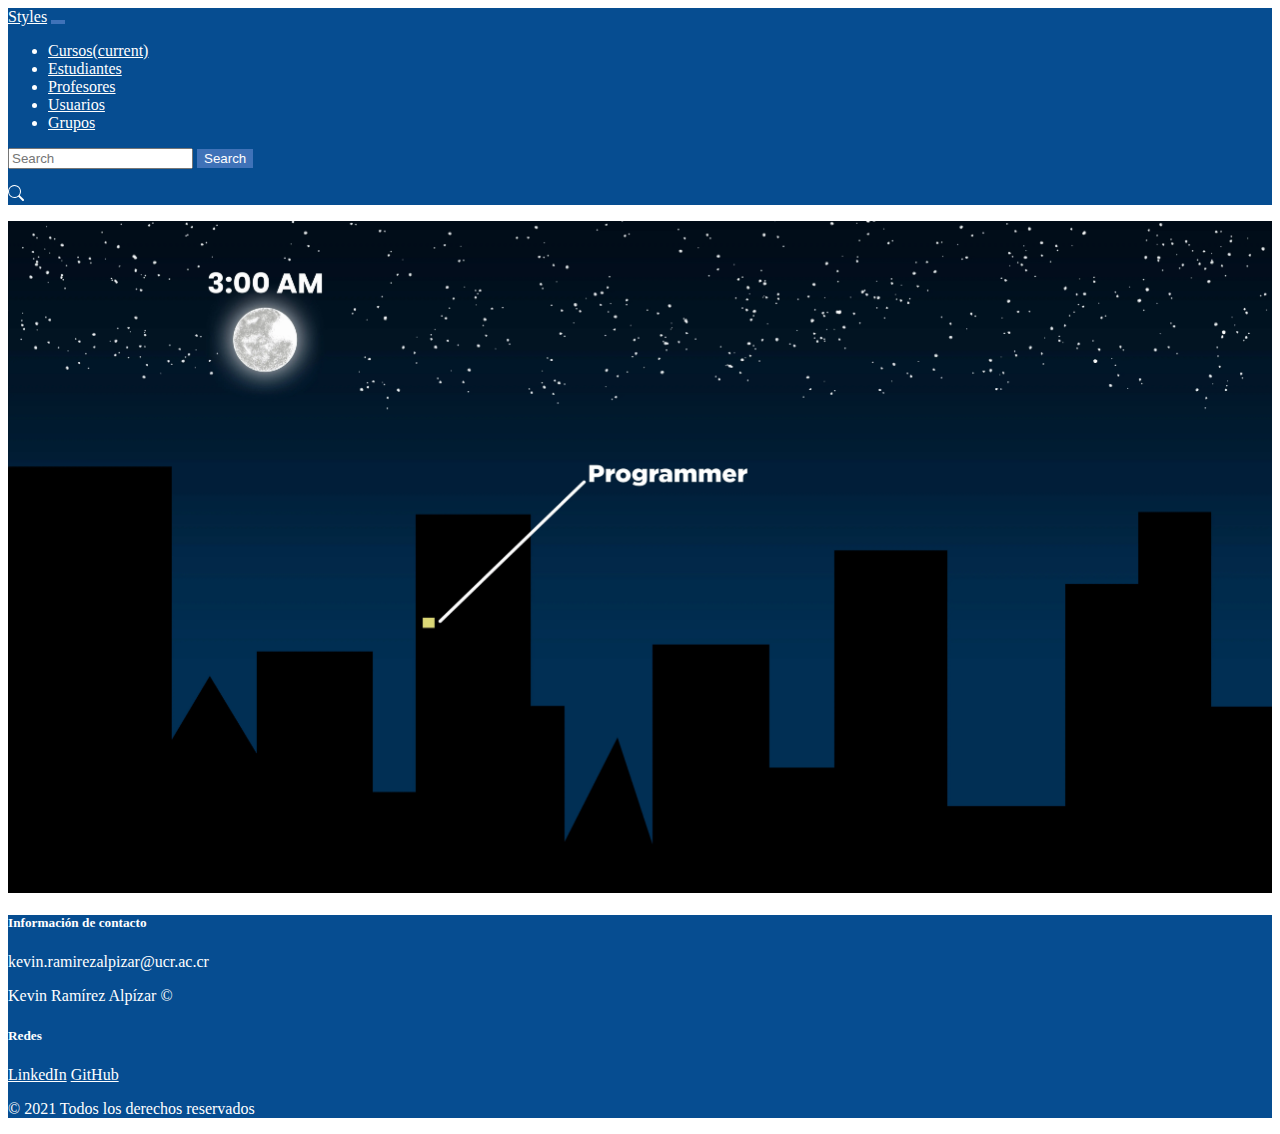
<file: Complements/index.html>
<!doctype html>
<html lang="en">

<head>
  <title>Proyecto Kevin</title>
  <!-- Required meta tags -->
  <meta charset="utf-8">
  <meta name="viewport" content="width=device-width, initial-scale=1, shrink-to-fit=no">

  <!-- Bootstrap CSS v5.2.1 -->
  <link href="https://cdn.jsdelivr.net/npm/bootstrap@5.2.1/dist/css/bootstrap.min.css" rel="stylesheet"
    integrity="sha384-iYQeCzEYFbKjA/T2uDLTpkwGzCiq6soy8tYaI1GyVh/UjpbCx/TYkiZhlZB6+fzT" crossorigin="anonymous">
    <link rel="stylesheet" href="../styles.css">
    <link rel="stylesheet" href="https://cdnjs.cloudflare.com/ajax/libs/animate.css/4.1.1/animate.min.css"/>
</head>

<body>
    <header>
        <div id="header-request"></div>
      </header>
      <main id="main" class="" style="height: calc(100vh - 230px);">
        <img class="img-main" src="../resources/index-banner.webp" alt="">
      </main>
      <footer id="footer" >
        <div id="footer-request"></div>
      </footer>
  <!-- Bootstrap JavaScript Libraries -->
  <script src="https://cdn.jsdelivr.net/npm/@popperjs/core@2.11.6/dist/umd/popper.min.js"
    integrity="sha384-oBqDVmMz9ATKxIep9tiCxS/Z9fNfEXiDAYTujMAeBAsjFuCZSmKbSSUnQlmh/jp3" crossorigin="anonymous">
  </script>
    <script src="/UI/dinamicFooter.js"></script>
    <script src="/UI/dinamicHeader.js"></script>
  <script src="https://cdn.jsdelivr.net/npm/bootstrap@5.2.1/dist/js/bootstrap.min.js"
    integrity="sha384-7VPbUDkoPSGFnVtYi0QogXtr74QeVeeIs99Qfg5YCF+TidwNdjvaKZX19NZ/e6oz" crossorigin="anonymous">
  </script>
</body>

</html>
</file>
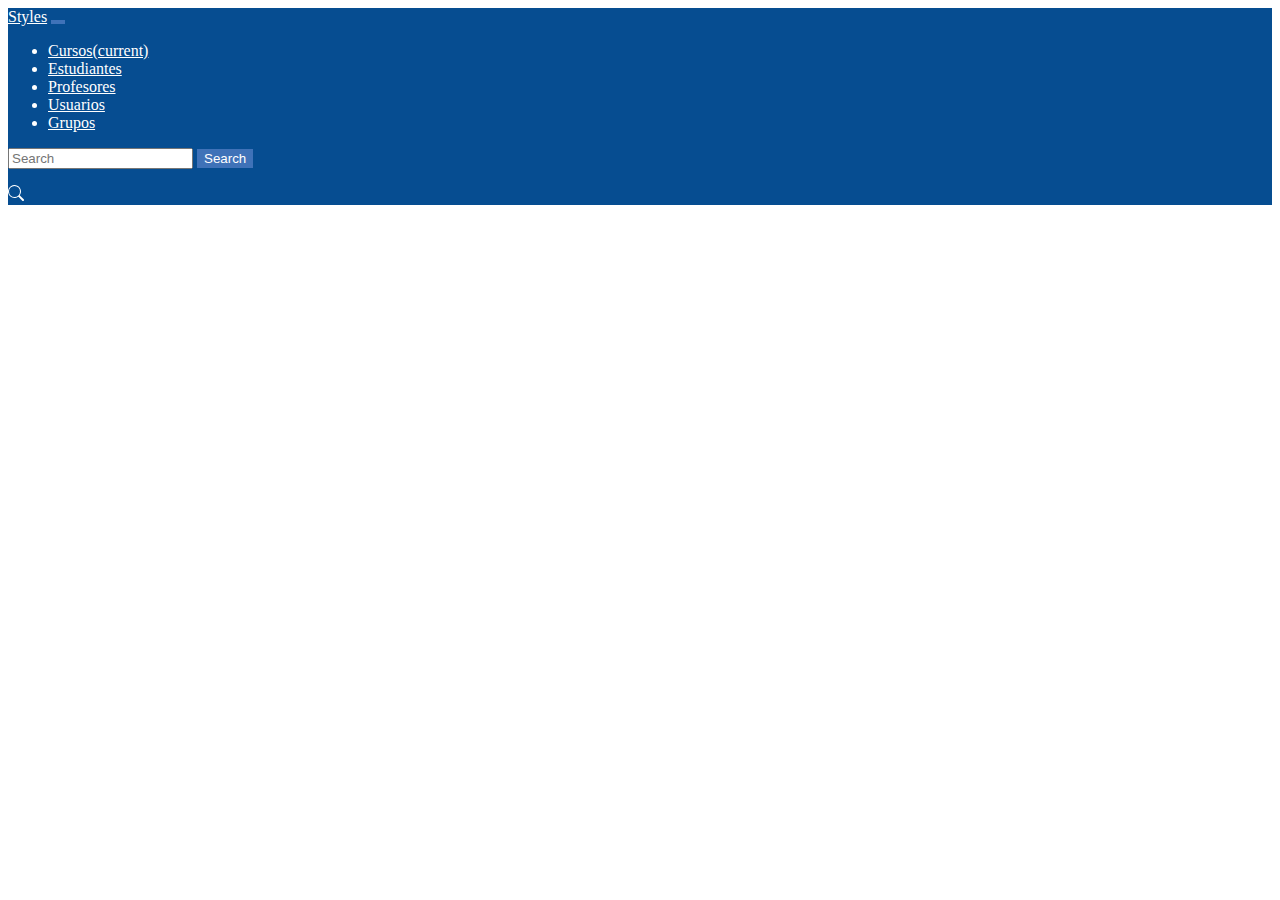
<file: Complements/header.html>
<!doctype html>
<html lang="en">

<head>
  <title></title>
  <!-- Required meta tags -->
  <meta charset="utf-8">
  <meta name="viewport" content="width=device-width, initial-scale=1, shrink-to-fit=no">

  <!-- Bootstrap CSS v5.2.1 -->
  <link href="https://cdn.jsdelivr.net/npm/bootstrap@5.2.1/dist/css/bootstrap.min.css" rel="stylesheet"
    integrity="sha384-iYQeCzEYFbKjA/T2uDLTpkwGzCiq6soy8tYaI1GyVh/UjpbCx/TYkiZhlZB6+fzT" crossorigin="anonymous">
    <link rel="stylesheet" href="/styles.css">
</head>

<body>
    <nav  class="navbar navbar-expand-sm navbar-dark text-white">
        <div class="container-fluid">
          <a class="navbar-brand" href="/Complements/index.html">Styles</a>
          <button class="navbar-toggler d-lg-none btn-aqua" type="button" data-bs-toggle="collapse" data-bs-target="#collapsibleNavId" aria-controls="collapsibleNavId"
              aria-expanded="false" aria-label="Toggle navigation">
              <span class="navbar-toggler-icon"></span>
          </button>
          <div class="collapse navbar-collapse" id="collapsibleNavId">
              <ul class="navbar-nav me-auto mt-2 mt-lg-0">
                  <li class="nav-item">
                      <a class="nav-link active" href="/Cursos/Views/CursosList.html" aria-current="page">Cursos<span class="visually-hidden">(current)</span></a>
                  </li>
                  <li class="nav-item">
                      <a class="nav-link" href="/Estudiantes/Views/EstudiantesList.html">Estudiantes</a>
                  </li>
                  <li class="nav-item">
                      <a class="nav-link" href="/Profesores/Views/ProfesoresList.html">Profesores</a>
                  </li>
                  <li class="nav-item">
                      <a class="nav-link" href="/Usuarios/Views/UsuariosList.html">Usuarios</a>
                  </li>
                  <li class="nav-item">
                      <a class="nav-link" href="/Grupos/Views/GruposList.html">Grupos</a>
                  </li>
              </ul>
              <div class="collapse" id="contentId">
                <form class="d-flex my-2 my-lg-0">
                    <input class="form-control me-sm-2" type="text" placeholder="Search">
                    <button class="btn btn-outline-success my-2 my-sm-0 text-white btn-aqua" type="submit">Search</button>
                </form>
              </div>
              <div class="mx-2">                
                <p class="d-flex my-2 my-lg-0">
                    <a class="btn btn-primary px-4" data-bs-toggle="collapse" href="#contentId" aria-expanded="false" aria-controls="contentId">
                        <svg xmlns="http://www.w3.org/2000/svg" width="16" height="16" fill="currentColor" class="bi bi-search" viewBox="0 0 16 16">
                            <path d="M11.742 10.344a6.5 6.5 0 1 0-1.397 1.398h-.001c.03.04.062.078.098.115l3.85 3.85a1 1 0 0 0 1.415-1.414l-3.85-3.85a1.007 1.007 0 0 0-.115-.1zM12 6.5a5.5 5.5 0 1 1-11 0 5.5 5.5 0 0 1 11 0z"/>
                        </svg>
                    </a>
                  </p>
              </div>
          </div>          
    </div>
  </nav>
  <!-- Bootstrap JavaScript Libraries -->
  <script src="https://cdn.jsdelivr.net/npm/@popperjs/core@2.11.6/dist/umd/popper.min.js"
    integrity="sha384-oBqDVmMz9ATKxIep9tiCxS/Z9fNfEXiDAYTujMAeBAsjFuCZSmKbSSUnQlmh/jp3" crossorigin="anonymous">
  </script>

  <script src="https://cdn.jsdelivr.net/npm/bootstrap@5.2.1/dist/js/bootstrap.min.js"
    integrity="sha384-7VPbUDkoPSGFnVtYi0QogXtr74QeVeeIs99Qfg5YCF+TidwNdjvaKZX19NZ/e6oz" crossorigin="anonymous">
  </script>
</body>

</html>
</file>
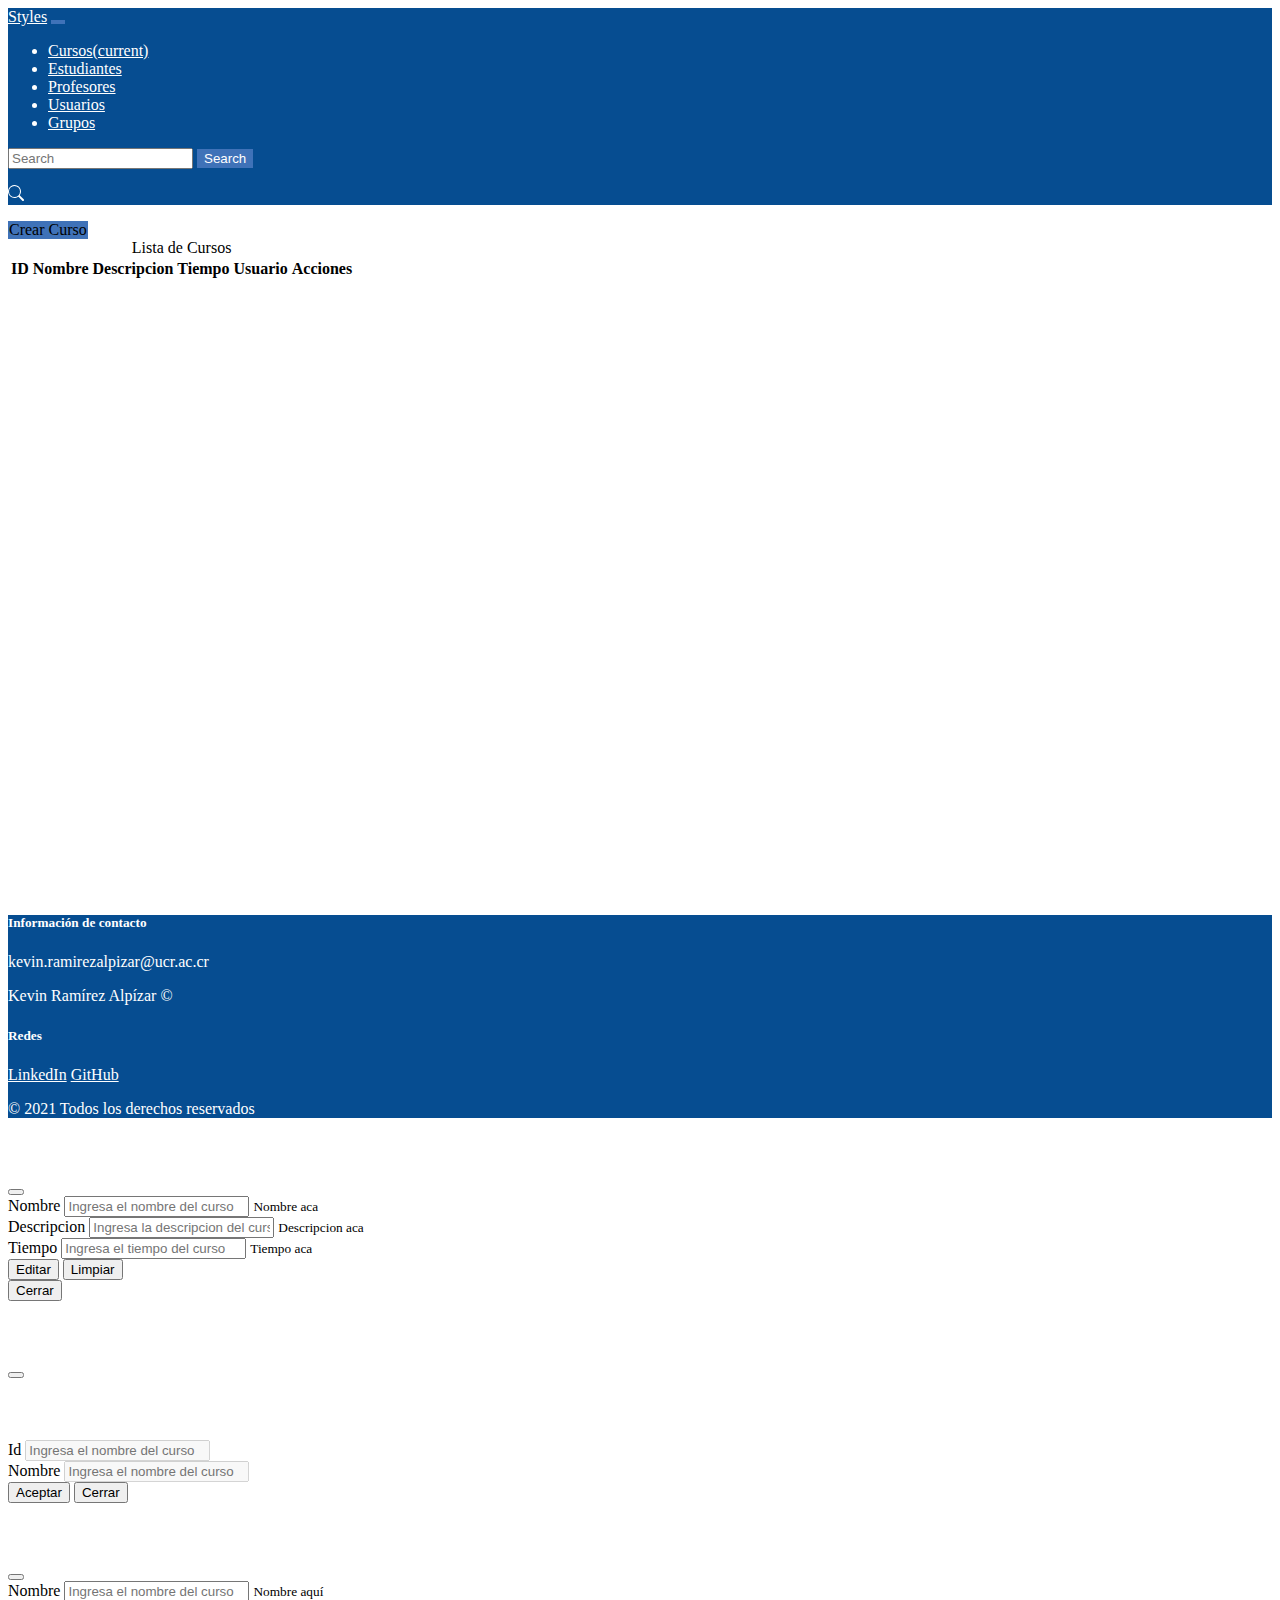
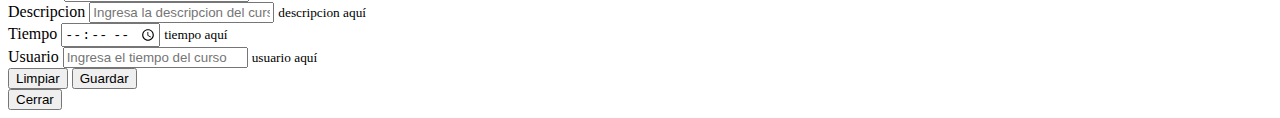
<file: Cursos/Views/CursosList.html>
<!doctype html>
<html lang="en">

<head>
  <title>CursosList</title>
  <!-- Required meta tags -->
  <meta charset="utf-8">
  <meta name="viewport" content="width=device-width, initial-scale=1, shrink-to-fit=no">

  <!-- Bootstrap CSS v5.2.1 -->
  <link href="https://cdn.jsdelivr.net/npm/bootstrap@5.2.1/dist/css/bootstrap.min.css" rel="stylesheet"
    integrity="sha384-iYQeCzEYFbKjA/T2uDLTpkwGzCiq6soy8tYaI1GyVh/UjpbCx/TYkiZhlZB6+fzT" crossorigin="anonymous">
    <link rel="stylesheet" href="../../styles.css">
    <link rel="stylesheet" href="https://cdnjs.cloudflare.com/ajax/libs/animate.css/4.1.1/animate.min.css"/>
</head>
<body>
  <header>
    <div id="header-request"></div>
  </header>
  <main id="main" style="overflow: auto;">
    <div class="container-fluid">
      <a class="btn btn-primary my-3 btn-aqua" onClick="ShowCrearCurso()" role="button">Crear Curso</a>
      <div id="alertSucess" style="position: fixed; bottom: 0;left: 0; right: 0;" class="alert alert-warning alert-dismissible fade mx-4 " role="alert">
        <button type="button" class="btn-close" data-bs-dismiss="alert" aria-label="Close"></button>
        <strong></strong>
      </div>
      <div class="table-responsive">
        <table class="table table-striped table-hover table-borderless align-middle table-primary">
          <thead class="table-light">
            <caption>Lista de Cursos</caption>
            <tr>
                <th>ID</th>
                <th>Nombre</th>
                <th>Descripcion</th>
                <th>Tiempo</th>
                <th>Usuario</th>
                <th>Acciones</th>
            </tr>
        </thead>
        <tbody id="resultados" class="table-group-divider"></tbody>
        <tfoot></tfoot>
      </table>
      </div>
    </div>
  </main>
  <footer id="footer">
    <div id="footer-request"></div>
  </footer>


  <div class="modal fade" id="modalId" tabindex="-1" data-bs-backdrop="static" data-bs-keyboard="false" role="dialog"
  aria-labelledby="modalTitleId" aria-hidden="true">
  <div class="modal-dialog modal-dialog-scrollable modal-dialog-centered modal-lg" role="document">
    <div class="modal-content">
      <div class="modal-header">
        <h5 class="modal-title text-dark" id="modalTitleId">Modificar curso</h5>
        <button type="button" class="btn-close" data-bs-dismiss="modal" aria-label="Close"></button>
      </div>
      <div class="modal-body" id="modal-body-barm">
        <form id="formulario">
          <input type="hidden" id="cursoId" name="cursoId">
          <input type="hidden" id="usuario" name="usuario">
          <div class="mb-3">
            <label for="" class="form-label">Nombre</label>
            <input type="text" class="form-control" name="nombre" id="nombre" aria-describedby="helpId"
              placeholder="Ingresa el nombre del curso">
            <small id="helpId1" class="form-text text-muted">Nombre aca</small>
          </div>
          <div class="mb-3">
            <label for="" class="form-label">Descripcion</label>
            <input type="text" class="form-control" name="descripcion" id="descripcion" aria-describedby="helpId"
              placeholder="Ingresa la descripcion del curso">
            <small id="helpId2" class="form-text text-muted">Descripcion aca</small>
          </div>
          <div class="mb-3">
            <label for="" class="form-label">Tiempo</label>
            <input type="text" class="form-control" name="tiempo" id="tiempo" aria-describedby="helpId"
              placeholder="Ingresa el tiempo del curso">
            <small id="helpId3" class="form-text text-muted">Tiempo aca</small>
          </div>
          <div class="mb-3" id="position-alert-divm">
            <button type="submit" class="btn btn-primary">Editar</button>
            <button type="reset" onclick="removeAlert();" class="btn btn-danger">Limpiar</button>
          </div>
        </form>
      </div>
      <div class="modal-footer">
        <button type="button" class="btn btn-secondary" data-bs-dismiss="modal">Cerrar</button>
      </div>
    </div>
  </div>
</div>

<div class="modal fade" id="modalEliminar" tabindex="-1" data-bs-backdrop="static" data-bs-keyboard="false"
role="dialog" aria-labelledby="Eliminar" aria-hidden="true">
<div class="modal-dialog modal-dialog-scrollable modal-dialog-centered modal-lg" role="document">
  <div class="modal-content">
    <div class="modal-header">
      <h5 class="modal-title text-dark" id="Eliminar">Eliminar</h5>
      <button type="button" class="btn-close" data-bs-dismiss="modal" aria-label="Close"></button>
    </div>
    <div class="modal-body">

      <h5>Seguro que desea eliminar el curso:</h5>
      <form id="formulario">
        <div class="mb-3">
          <label for="" class="form-label">Id</label>
          <input type="text" class="form-control" name="cursoIdEliminar" id="cursoIdEliminar"
            aria-describedby="helpId" placeholder="Ingresa el nombre del curso" disabled>
        </div>

        <div class="mb-3">
          <label for="" class="form-label">Nombre</label>
          <input type="text" class="form-control" name="nombreEliminar" id="nombreEliminar"
            aria-describedby="helpId" placeholder="Ingresa el nombre del curso" disabled>
        </div>

      </form>
    </div>
    <div class="modal-footer">
      <button type="button" class="btn btn-danger" onclick="borrarCurso()">Aceptar</button>
      <button type="button" class="btn btn-secondary" data-bs-dismiss="modal">Cerrar</button>
    </div>
  </div>
</div>
</div>

<div class="modal fade" id="modalCreate" tabindex="-1" data-bs-backdrop="static" data-bs-keyboard="false" role="dialog"
  aria-labelledby="modalTitleId" aria-hidden="true">
  <div class="modal-dialog modal-dialog-scrollable modal-dialog-centered modal-lg" role="document">
    <div class="modal-content">
      <div class="modal-header">
        <h5 class="modal-title text-dark" id="modalTitleId">Crear curso</h5>
        <button type="button" class="btn-close" data-bs-dismiss="modal" aria-label="Close"></button>
      </div>
      <div class="modal-body" id="modal-body-bar">
        <form id="formulario1">
          <div class="mb-3">
            <label for="" class="form-label">Nombre</label>
            <input type="text"
              class="form-control" name="nombre" id="nombrecreate"  placeholder="Ingresa el nombre del curso">
            <small id="helpId" class="form-text text-muted">Nombre aquí</small>
          </div>
          <div class="mb-3">
              <label for="" class="form-label">Descripcion</label>
              <input type="text"
                class="form-control" name="descripcion" id="descripcioncreate"  placeholder="Ingresa la descripcion del curso">
              <small id="helpId" class="form-text text-muted">descripcion aquí</small>
            </div>
            <div class="mb-3">
              <label for="" class="form-label">Tiempo</label>
              <input type="time"
                class="form-control" name="tiempo" id="tiempocreate"  placeholder="Ingresa el tiempo del curso">
              <small id="helpId" class="form-text text-muted">tiempo aquí</small>
            </div>
            <div class="mb-3">
              <label for="" class="form-label">Usuario</label>
              <input type="text"
                class="form-control" name="usuario" id="usuariocreate"  placeholder="Ingresa el tiempo del curso">
              <small id="helpId" class="form-text text-muted">usuario aquí</small>
            </div>
            <div class="mb-3" id="position-alert-div">
              <button type="reset" onclick="removeAlert();" class="btn btn-danger">Limpiar</button>
              <button type="submit" class="btn btn-primary">Guardar</button>
            </div>
      </form>
      </div>
      <div class="modal-footer">
        <button type="button" class="btn btn-secondary" data-bs-dismiss="modal">Cerrar</button>
      </div>
    </div>
  </div>
</div>
  
<script src="../../UI/alerts.js"></script>
<script src="/UI/dinamicFooter.js"></script>
    <script src="/UI/dinamicHeader.js"></script>
  <!-- Bootstrap JavaScript Libraries -->
  <script src="https://cdn.jsdelivr.net/npm/@popperjs/core@2.11.6/dist/umd/popper.min.js"
    integrity="sha384-oBqDVmMz9ATKxIep9tiCxS/Z9fNfEXiDAYTujMAeBAsjFuCZSmKbSSUnQlmh/jp3" crossorigin="anonymous">
  </script>
  <script src="https://cdn.jsdelivr.net/npm/bootstrap@5.2.1/dist/js/bootstrap.min.js"
    integrity="sha384-7VPbUDkoPSGFnVtYi0QogXtr74QeVeeIs99Qfg5YCF+TidwNdjvaKZX19NZ/e6oz" crossorigin="anonymous">
  </script>
  <script src="../Controllers/listarCursos.js"></script>
  <script src="../Controllers/modificarCursos.js"></script>
  <script src="../Controllers/borrarCursos.js"></script>
  
  <script src="../Controllers/crearCursos.js"></script>
</body>
</html>
</file>
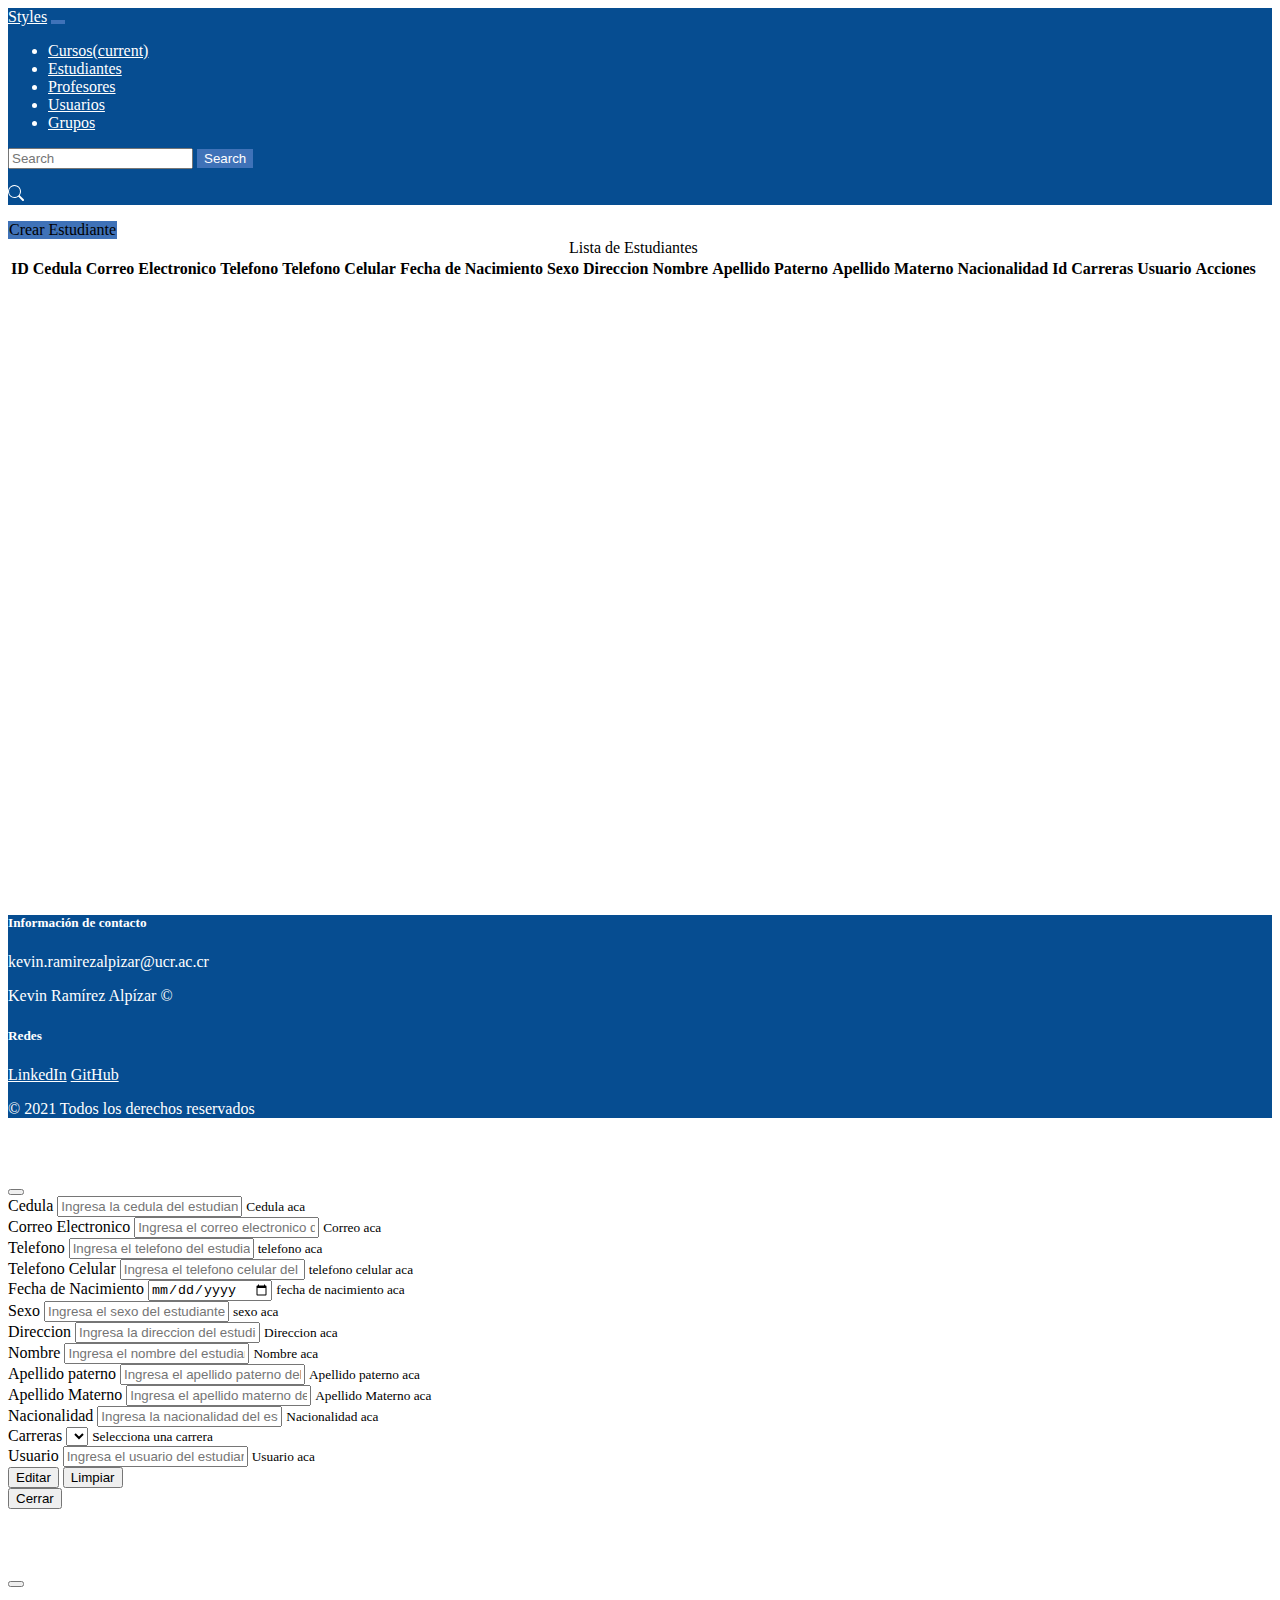
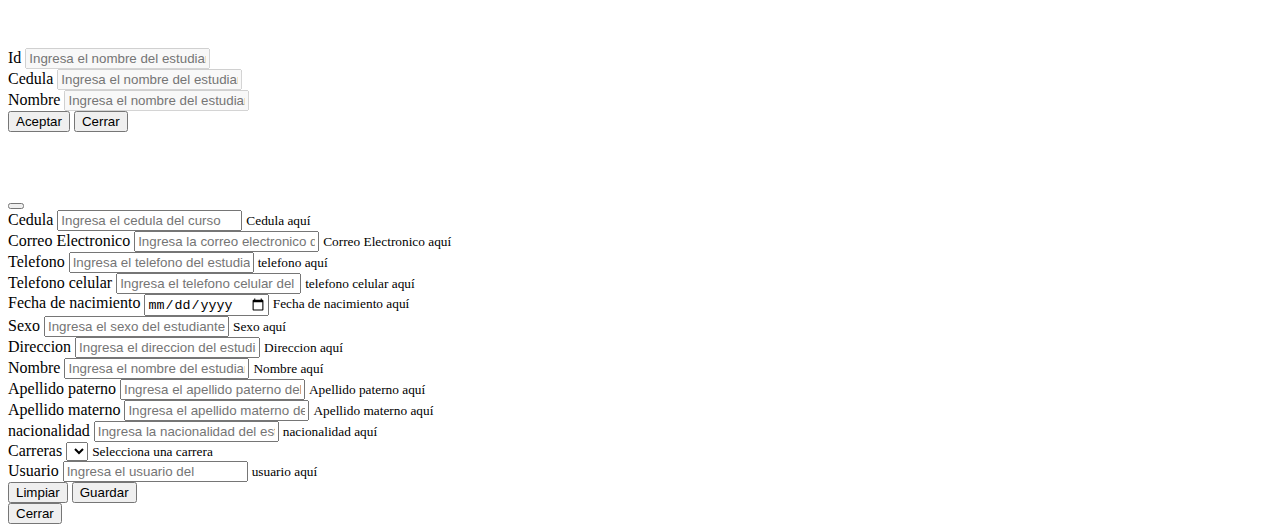
<file: Estudiantes/Views/EstudiantesList.html>
<!doctype html>
<html lang="en">

<head>
  <title>EstudiantesList</title>
  <!-- Required meta tags -->
  <meta charset="utf-8">
  <meta name="viewport" content="width=device-width, initial-scale=1, shrink-to-fit=no">

  <!-- Bootstrap CSS v5.2.1 -->
  <link href="https://cdn.jsdelivr.net/npm/bootstrap@5.2.1/dist/css/bootstrap.min.css" rel="stylesheet"
    integrity="sha384-iYQeCzEYFbKjA/T2uDLTpkwGzCiq6soy8tYaI1GyVh/UjpbCx/TYkiZhlZB6+fzT" crossorigin="anonymous">
    <link rel="stylesheet" href="/styles.css">
    <link rel="stylesheet" href="https://cdnjs.cloudflare.com/ajax/libs/animate.css/4.1.1/animate.min.css"/>
</head>
<body>
  <header>
    <div id="header-request"></div>
  </header>
  <main id="main" style="overflow: auto;">
    <div class="container-fluid">
      <a class="btn btn-primary my-3 btn-aqua" onClick="ShowCrearEstudiante()" role="button">Crear Estudiante</a>
      <div id="alertSucess" style="position: fixed; bottom: 0;left: 0; right: 0;" class="alert alert-warning alert-dismissible fade mx-4 " role="alert">
        <button type="button" class="btn-close" data-bs-dismiss="alert" aria-label="Close"></button>
        <strong></strong>
      </div>
      <div class="table-responsive">
        <table class="table table-striped table-hover table-borderless align-middle table-primary">
          <thead class="table-light">
            <caption>Lista de Estudiantes</caption>
            <tr>
                <th>ID</th>
                <th>Cedula</th>
                <th>Correo Electronico</th>
                <th>Telefono</th>
                <th>Telefono Celular</th>
                <th>Fecha de Nacimiento</th>
                <th>Sexo</th>
                <th>Direccion</th>
                <th>Nombre</th>
                <th>Apellido Paterno</th>
                <th>Apellido Materno</th>
                <th>Nacionalidad</th>
                <th>Id Carreras</th>
                <th>Usuario</th>
                <th>Acciones</th>
            </tr>
        </thead>
        <tbody id="resultados" class="table-group-divider"></tbody>
        <tfoot></tfoot>
      </table>
      </div>
    </div>
  </main>
  <footer id="footer">
    <div id="footer-request"></div>
  </footer>


  <div class="modal fade" id="modalId" tabindex="-1" data-bs-backdrop="static" data-bs-keyboard="false" role="dialog"
  aria-labelledby="modalTitleId" aria-hidden="true">
  <div class="modal-dialog modal-dialog-scrollable modal-dialog-centered modal-lg" role="document">
    <div class="modal-content">
      <div class="modal-header">
        <h5 class="modal-title text-dark" id="modalTitleId">Modificar Estudiante</h5>
        <button type="button" class="btn-close" data-bs-dismiss="modal" aria-label="Close"></button>
      </div>
      <div class="modal-body" id="modal-body-barm">
        <form id="formulario">
          <input type="hidden" id="estudianteId" name="estudianteId">
          <!-- <input type="hidden" id="usuario" name="usuario"> -->

          <div class="mb-3">
            <label for="" class="form-label">Cedula</label>
            <input type="text" class="form-control" name="cedula" id="cedula" aria-describedby="helpId"
              placeholder="Ingresa la cedula del estudiante">
            <small id="helpId2" class="form-text text-muted">Cedula aca</small>
          </div>
          <div class="mb-3">
            <label for="" class="form-label">Correo Electronico</label>
            <input type="email" class="form-control" name="correoelectronico" id="correoelectronico" aria-describedby="helpId"
              placeholder="Ingresa el correo electronico del estudiante">
            <small id="helpId3" class="form-text text-muted">Correo aca</small>
          </div>
          <div class="mb-3">
            <label for="" class="form-label">Telefono</label>
            <input type="text" class="form-control" name="telefono" id="telefono" aria-describedby="helpId"
              placeholder="Ingresa el telefono del estudiante">
            <small id="helpId3" class="form-text text-muted">telefono aca</small>
          </div>
          <div class="mb-3">
            <label for="" class="form-label">Telefono Celular</label>
            <input type="text" class="form-control" name="telefonocelular" id="telefonocelular" aria-describedby="helpId"
              placeholder="Ingresa el telefono celular del estudiante">
            <small id="helpId3" class="form-text text-muted">telefono celular aca</small>
          </div>

          <div class="mb-3">
            <label for="" class="form-label">Fecha de Nacimiento</label>
            <input type="date" class="form-control" name="fechanacimiento" id="fechanacimiento" aria-describedby="helpId"
              placeholder="Ingresa la fecha de nacimiento del estudiante: Year-Month-Day">
            <small id="helpId3" class="form-text text-muted">fecha de nacimiento aca</small>
          </div>
          <div class="mb-3">
            <label for="" class="form-label">Sexo</label>
            <input type="text" class="form-control" name="sexo" id="sexo" aria-describedby="helpId"
              placeholder="Ingresa el sexo del estudiante">
            <small id="helpId3" class="form-text text-muted">sexo aca</small>
          </div>
          <div class="mb-3">
            <label for="" class="form-label">Direccion</label>
            <input type="text" class="form-control" name="direccion" id="direccion" aria-describedby="helpId"
              placeholder="Ingresa la direccion del estudiante">
            <small id="helpId3" class="form-text text-muted">Direccion aca</small>
          </div>
          <div class="mb-3">
            <label for="" class="form-label">Nombre</label>
            <input type="text" class="form-control" name="nombre" id="nombre" aria-describedby="helpId"
              placeholder="Ingresa el nombre del estudiante">
            <small id="helpId1" class="form-text text-muted">Nombre aca</small>
          </div>

          <div class="mb-3">
            <label for="" class="form-label">Apellido paterno</label>
            <input type="text" class="form-control" name="apellidopaterno" id="apellidopaterno" aria-describedby="helpId"
              placeholder="Ingresa el apellido paterno del estudiante">
            <small id="helpId3" class="form-text text-muted">Apellido paterno aca</small>
          </div>
          <div class="mb-3">
            <label for="" class="form-label">Apellido Materno</label>
            <input type="text" class="form-control" name="apellidomaterno" id="apellidomaterno" aria-describedby="helpId"
              placeholder="Ingresa el apellido materno del estudiante">
            <small id="helpId3" class="form-text text-muted">Apellido Materno aca</small>
          </div>
          <div class="mb-3">
            <label for="" class="form-label">Nacionalidad</label>
            <input type="text" class="form-control" name="nacionalidad" id="nacionalidad" aria-describedby="helpId"
              placeholder="Ingresa la nacionalidad del estudiante">
            <small id="helpId3" class="form-text text-muted">Nacionalidad aca</small>
          </div>
          <div class="mb-3">
            <label for="idCarreras" class="form-label">Carreras</label>
            <select class="form-control carreras-options-edit" name="idCarreras" id="idCarreras">
            </select>
            <small id="helpId" class="form-text text-muted">Selecciona una carrera</small>
          </div>
          <div class="mb-3">
            <label for="" class="form-label">Usuario</label>
            <input type="text" class="form-control" name="usuario" id="usuario" aria-describedby="helpId"
              placeholder="Ingresa el usuario del estudiante">
            <small id="helpId3" class="form-text text-muted">Usuario aca</small>
          </div>

          <div class="mb-3" id="position-alert-divm">
            <button type="submit" class="btn btn-primary">Editar</button>
            <button type="reset" onclick="removeAlert();" class="btn btn-danger">Limpiar</button>
          </div>
        </form>
      </div>
      <div class="modal-footer">
        <button type="button" class="btn btn-secondary" data-bs-dismiss="modal">Cerrar</button>
      </div>
    </div>
  </div>
</div>

<div class="modal fade" id="modalEliminar" tabindex="-1" data-bs-backdrop="static" data-bs-keyboard="false"
role="dialog" aria-labelledby="Eliminar" aria-hidden="true">
<div class="modal-dialog modal-dialog-scrollable modal-dialog-centered modal-lg" role="document">
  <div class="modal-content">
    <div class="modal-header">
      <h5 class="modal-title text-dark" id="Eliminar">Eliminar</h5>
      <button type="button" class="btn-close" data-bs-dismiss="modal" aria-label="Close"></button>
    </div>
    <div class="modal-body">

      <h5>Seguro que desea eliminar el estudiante:</h5>
      <form id="formulario">
        <div class="mb-3">
          <label for="" class="form-label">Id</label>
          <input type="text" class="form-control" name="estudianteIdEliminar" id="estudianteIdEliminar"
            aria-describedby="helpId" placeholder="Ingresa el nombre del estudiante" disabled>
        </div>

        <div class="mb-3">
            <label for="" class="form-label">Cedula</label>
            <input type="text" class="form-control" name="cedulaEliminar" id="cedulaEliminar"
              aria-describedby="helpId" placeholder="Ingresa el nombre del estudiante" disabled>
          </div>

        <div class="mb-3">
          <label for="" class="form-label">Nombre</label>
          <input type="text" class="form-control" name="nombreEliminar" id="nombreEliminar"
            aria-describedby="helpId" placeholder="Ingresa el nombre del estudiante" disabled>
        </div>

      </form>
    </div>
    <div class="modal-footer">
      <button type="button" class="btn btn-danger" onclick="borrarEstudiante()">Aceptar</button>
      <button type="button" class="btn btn-secondary" data-bs-dismiss="modal">Cerrar</button>
    </div>
  </div>
</div>
</div>

<div class="modal fade" id="modalCreate" tabindex="-1" data-bs-backdrop="static" data-bs-keyboard="false" role="dialog"
  aria-labelledby="modalTitleId" aria-hidden="true">
  <div class="modal-dialog modal-dialog-scrollable modal-dialog-centered modal-lg" role="document">
    <div class="modal-content">
      <div class="modal-header">
        <h5 class="modal-title text-dark" id="modalTitleId">Crear estudiante</h5>
        <button type="button" class="btn-close" data-bs-dismiss="modal" aria-label="Close"></button>
      </div>
      <div class="modal-body" id="modal-body-bar">
        <form id="formulario1">
          <div class="mb-3">
            <label for="" class="form-label">Cedula</label>
            <input type="text"
              class="form-control" name="cedula" id="cedulacreate"  placeholder="Ingresa el cedula del curso">
            <small id="helpId" class="form-text text-muted">Cedula aquí</small>
          </div>
          <div class="mb-3">
            <label for="" class="form-label">Correo Electronico</label>
            <input type="email"
              class="form-control" name="correoelectronico" id="correoelectronicocreate"  placeholder="Ingresa la correo electronico del estudiante">
            <small id="helpId" class="form-text text-muted">Correo Electronico aquí</small>
          </div>
          <div class="mb-3">
            <label for="" class="form-label">Telefono</label>
            <input type="text"
              class="form-control" name="telefono" id="telefonocreate"  placeholder="Ingresa el telefono del estudiante">
            <small id="helpId" class="form-text text-muted">telefono aquí</small>
          </div>
          <div class="mb-3">
            <label for="" class="form-label">Telefono celular</label>
            <input type="text"
              class="form-control" name="telefonocelular" id="telefonocelularcreate"  placeholder="Ingresa el telefono celular del estudiante">
            <small id="helpId" class="form-text text-muted">telefono celular  aquí</small>
          </div>

          <div class="mb-3">
            <label for="" class="form-label">Fecha de nacimiento</label>
            <input type="date"
              class="form-control" name="fechanacimiento" id="fechanacimientocreate"  placeholder="Ingresa el fecha de nacimiento del estudiante">
            <small id="helpId" class="form-text text-muted">Fecha de nacimiento  aquí</small>
          </div>
          <div class="mb-3">
            <label for="" class="form-label">Sexo</label>
            <input type="text"
              class="form-control" name="sexo" id="sexocreate"  placeholder="Ingresa el sexo del estudiante">
            <small id="helpId" class="form-text text-muted">Sexo  aquí</small>
          </div>
          <div class="mb-3">
            <label for="" class="form-label">Direccion</label>
            <input type="text"
              class="form-control" name="direccion" id="direccioncreate"  placeholder="Ingresa el direccion del estudiante">
            <small id="helpId" class="form-text text-muted">Direccion  aquí</small>
          </div>
          <div class="mb-3">
            <label for="" class="form-label">Nombre</label>
            <input type="text"
              class="form-control" name="nombre" id="nombrecreate"  placeholder="Ingresa el nombre del estudiante">
            <small id="helpId" class="form-text text-muted">Nombre aquí</small>
          </div>
          <div class="mb-3">
            <label for="" class="form-label">Apellido paterno</label>
            <input type="text"
              class="form-control" name="apellidopaterno" id="apellidopaternocreate"  placeholder="Ingresa el apellido paterno del estudiante">
            <small id="helpId" class="form-text text-muted">Apellido paterno aquí</small>
          </div>
          <div class="mb-3">
            <label for="" class="form-label">Apellido materno</label>
            <input type="text"
              class="form-control" name="apellidomaterno" id="apellidomaternocreate"  placeholder="Ingresa el apellido materno del estudiante">
            <small id="helpId" class="form-text text-muted">Apellido materno aquí</small>
          </div>
          <div class="mb-3">
            <label for="" class="form-label">nacionalidad</label>
            <input type="text"
              class="form-control" name="nacionalidad" id="nacionalidadcreate"  placeholder="Ingresa la nacionalidad del estudiante">
            <small id="helpId" class="form-text text-muted">nacionalidad aquí</small>
          </div>
          <div class="mb-3">
            <label for="idCarreras" class="form-label">Carreras</label>
            <select class="form-control carreras-options-create" name="idCarreras" id="idCarrerascreate">
            </select>
            <small id="helpId" class="form-text text-muted">Selecciona una carrera</small>
          </div>

            <div class="mb-3">
              <label for="" class="form-label">Usuario</label>
              <input type="text"
                class="form-control" name="usuario" id="usuariocreate"  placeholder="Ingresa el usuario del ">
              <small id="helpId" class="form-text text-muted">usuario aquí</small>
            </div>
            <div class="mb-3" id="position-alert-div">
              <button type="reset" onclick="removeAlert();" class="btn btn-danger">Limpiar</button>
              <button type="submit" class="btn btn-primary">Guardar</button>
            </div>
      </form>
      </div>
      <div class="modal-footer">
        <button type="button" class="btn btn-secondary" data-bs-dismiss="modal">Cerrar</button>
      </div>
    </div>
  </div>
</div>

<script src="/UI/alerts.js"></script>
<script src="/UI/dinamicFooter.js"></script>
    <script src="/UI/dinamicHeader.js"></script>
  <!-- Bootstrap JavaScript Libraries -->
  <script src="https://cdn.jsdelivr.net/npm/@popperjs/core@2.11.6/dist/umd/popper.min.js"
    integrity="sha384-oBqDVmMz9ATKxIep9tiCxS/Z9fNfEXiDAYTujMAeBAsjFuCZSmKbSSUnQlmh/jp3" crossorigin="anonymous">
  </script>
  <script src="https://cdn.jsdelivr.net/npm/bootstrap@5.2.1/dist/js/bootstrap.min.js"
    integrity="sha384-7VPbUDkoPSGFnVtYi0QogXtr74QeVeeIs99Qfg5YCF+TidwNdjvaKZX19NZ/e6oz" crossorigin="anonymous">
  </script>
  <script src="../Controllers/listarEstudiantes.js"></script>
  <script src="../Controllers/modificarEstudiante.js"></script>
  <script src="../Controllers/borrarEstudiante.js"></script>

  <script src="../Controllers/crearEstudiante.js"></script>
</body>
</html>
</file>
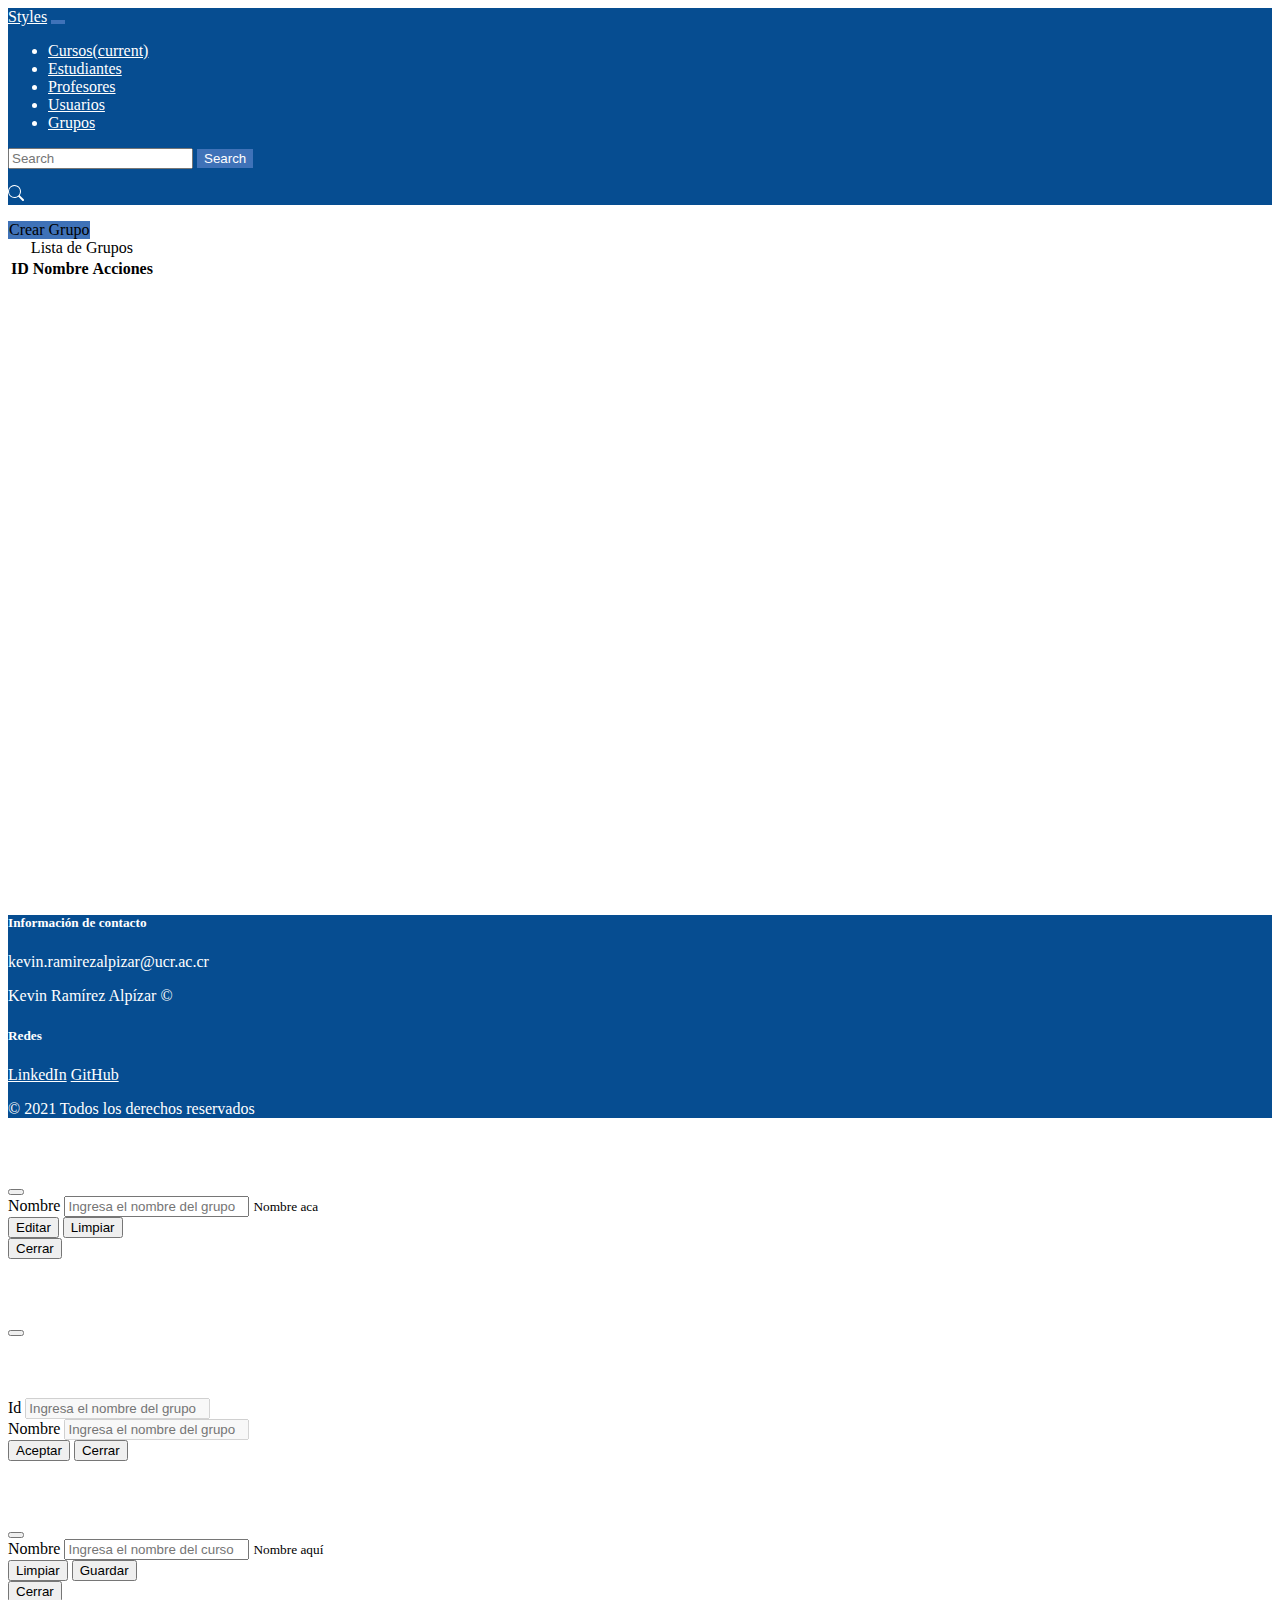
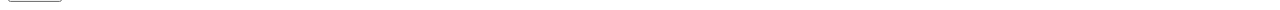
<file: Grupos/Views/GruposList.html>
<!doctype html>
<html lang="en">

<head>
  <title>GruposList</title>
  <!-- Required meta tags -->
  <meta charset="utf-8">
  <meta name="viewport" content="width=device-width, initial-scale=1, shrink-to-fit=no">

  <!-- Bootstrap CSS v5.2.1 -->
  <link href="https://cdn.jsdelivr.net/npm/bootstrap@5.2.1/dist/css/bootstrap.min.css" rel="stylesheet"
    integrity="sha384-iYQeCzEYFbKjA/T2uDLTpkwGzCiq6soy8tYaI1GyVh/UjpbCx/TYkiZhlZB6+fzT" crossorigin="anonymous">
    <link rel="stylesheet" href="../../styles.css">
    <link rel="stylesheet" href="https://cdnjs.cloudflare.com/ajax/libs/animate.css/4.1.1/animate.min.css"/>
</head>
<body>
  <header>
    <div id="header-request"></div>
  </header>
  <main id="main" style="overflow: auto;">
    <div class="container-fluid">
      <a class="btn btn-primary my-3 btn-aqua" onClick="ShowCrearGrupo()" role="button">Crear Grupo</a>
      <div id="alertSucess" style="position: fixed; bottom: 0;left: 0; right: 0;" class="alert alert-warning alert-dismissible fade mx-4 " role="alert">
        <button type="button" class="btn-close" data-bs-dismiss="alert" aria-label="Close"></button>
        <strong></strong>
      </div>
      <div class="table-responsive">
        <table class="table table-striped table-hover table-borderless align-middle table-primary">
          <thead class="table-light">
            <caption>Lista de Grupos</caption>
            <tr>
                <th>ID</th>
                <th>Nombre</th>
                <th>Acciones</th>               
            </tr>
        </thead>
        <tbody id="resultados" class="table-group-divider"></tbody>
        <tfoot></tfoot>
      </table>
      </div>
    </div>
  </main>
  <footer id="footer">
    <div id="footer-request"></div>
  </footer>


  <div class="modal fade" id="modalId" tabindex="-1" data-bs-backdrop="static" data-bs-keyboard="false" role="dialog"
  aria-labelledby="modalTitleId" aria-hidden="true">
  <div class="modal-dialog modal-dialog-scrollable modal-dialog-centered modal-lg" role="document">
    <div class="modal-content">
      <div class="modal-header">
        <h5 class="modal-title text-dark" id="modalTitleId">Modificar Grupo</h5>
        <button type="button" class="btn-close" data-bs-dismiss="modal" aria-label="Close"></button>
      </div>
      <div class="modal-body" id="modal-body-barm">
        <form id="formulario">
          <input type="hidden" id="grupoId" name="grupoId">
          <input type="hidden" id="nombre2" name="nombre2">
          <div class="mb-3">
            <label for="" class="form-label">Nombre</label>
            <input type="text" class="form-control" name="nombre" id="nombre" aria-describedby="helpId"
              placeholder="Ingresa el nombre del grupo">
            <small id="helpId1" class="form-text text-muted">Nombre aca</small>
          </div>
          <div class="mb-3" id="position-alert-divm">
            <button type="submit"  class="btn btn-primary">Editar</button>
            <button type="reset" onclick="removeAlert();" class="btn btn-danger">Limpiar</button>
          </div>
        </form>
      </div>
      <div class="modal-footer">
        <button type="button" class="btn btn-secondary" data-bs-dismiss="modal">Cerrar</button>
      </div>
    </div>
  </div>
</div>

<div class="modal fade" id="modalEliminar" tabindex="-1" data-bs-backdrop="static" data-bs-keyboard="false"
role="dialog" aria-labelledby="Eliminar" aria-hidden="true">
<div class="modal-dialog modal-dialog-scrollable modal-dialog-centered modal-lg" role="document">
  <div class="modal-content">
    <div class="modal-header">
      <h5 class="modal-title text-dark" id="Eliminar">Eliminar</h5>
      <button type="button" class="btn-close" data-bs-dismiss="modal" aria-label="Close"></button>
    </div>
    <div class="modal-body">

      <h5>Seguro que desea eliminar el grupo:</h5>
      <form id="formulario">
        <div class="mb-3">
          <label for="" class="form-label">Id</label>
          <input type="text" class="form-control" name="grupoIdEliminar" id="grupoIdEliminar"
            aria-describedby="helpId" placeholder="Ingresa el nombre del grupo" disabled>
        </div>
        <div class="mb-3">
          <label for="" class="form-label">Nombre</label>
          <input type="text" class="form-control" name="nombreEliminar" id="nombreEliminar"
            aria-describedby="helpId" placeholder="Ingresa el nombre del grupo" disabled>
        </div>
      </form>
    </div>
    <div class="modal-footer">
      <button type="button" class="btn btn-danger" onclick="borrarGrupo()">Aceptar</button>
      <button type="button" class="btn btn-secondary" data-bs-dismiss="modal">Cerrar</button>
    </div>
  </div>
</div>
</div>

<div class="modal fade" id="modalCreate" tabindex="-1" data-bs-backdrop="static" data-bs-keyboard="false" role="dialog"
  aria-labelledby="modalTitleId" aria-hidden="true">
  <div class="modal-dialog modal-dialog-scrollable modal-dialog-centered modal-lg" role="document">
    <div class="modal-content">
      <div class="modal-header">
        <h5 class="modal-title text-dark" id="modalTitleId">Crear grupo</h5>
        <button type="button" class="btn-close" data-bs-dismiss="modal" aria-label="Close"></button>
      </div>
      <div class="modal-body" id="modal-body-bar">
        <form id="formulario1">
          <div class="mb-3">
            <label for="" class="form-label">Nombre</label>
            <input type="text"
              class="form-control" name="nombre" id="nombrecreate"  placeholder="Ingresa el nombre del curso">
            <small id="helpId" class="form-text text-muted">Nombre aquí</small>
          </div>
            <div class="mb-3" id="position-alert-div">
              <button type="reset" onclick="removeAlert();" class="btn btn-danger">Limpiar</button>
              <button type="submit" class="btn btn-primary">Guardar</button>
            </div>
      </form>
      </div>
      <div class="modal-footer">
        <button type="button" class="btn btn-secondary" data-bs-dismiss="modal">Cerrar</button>
      </div>
    </div>
  </div>
</div>
  
<script src="../../UI/alerts.js"></script>
<script src="/UI/dinamicFooter.js"></script>
    <script src="/UI/dinamicHeader.js"></script>
  <!-- Bootstrap JavaScript Libraries -->
  <script src="https://cdn.jsdelivr.net/npm/@popperjs/core@2.11.6/dist/umd/popper.min.js"
    integrity="sha384-oBqDVmMz9ATKxIep9tiCxS/Z9fNfEXiDAYTujMAeBAsjFuCZSmKbSSUnQlmh/jp3" crossorigin="anonymous">
  </script>
  <script src="https://cdn.jsdelivr.net/npm/bootstrap@5.2.1/dist/js/bootstrap.min.js"
    integrity="sha384-7VPbUDkoPSGFnVtYi0QogXtr74QeVeeIs99Qfg5YCF+TidwNdjvaKZX19NZ/e6oz" crossorigin="anonymous">
  </script>
  <script src="../Controllers/listarGrupos.js"></script>
  <script src="../Controllers/modificarGrupo.js"></script>
  <script src="../Controllers/borrarGrupo.js"></script>
  
  <script src="../Controllers/crearGrupo.js"></script>
</body>
</html>
</file>
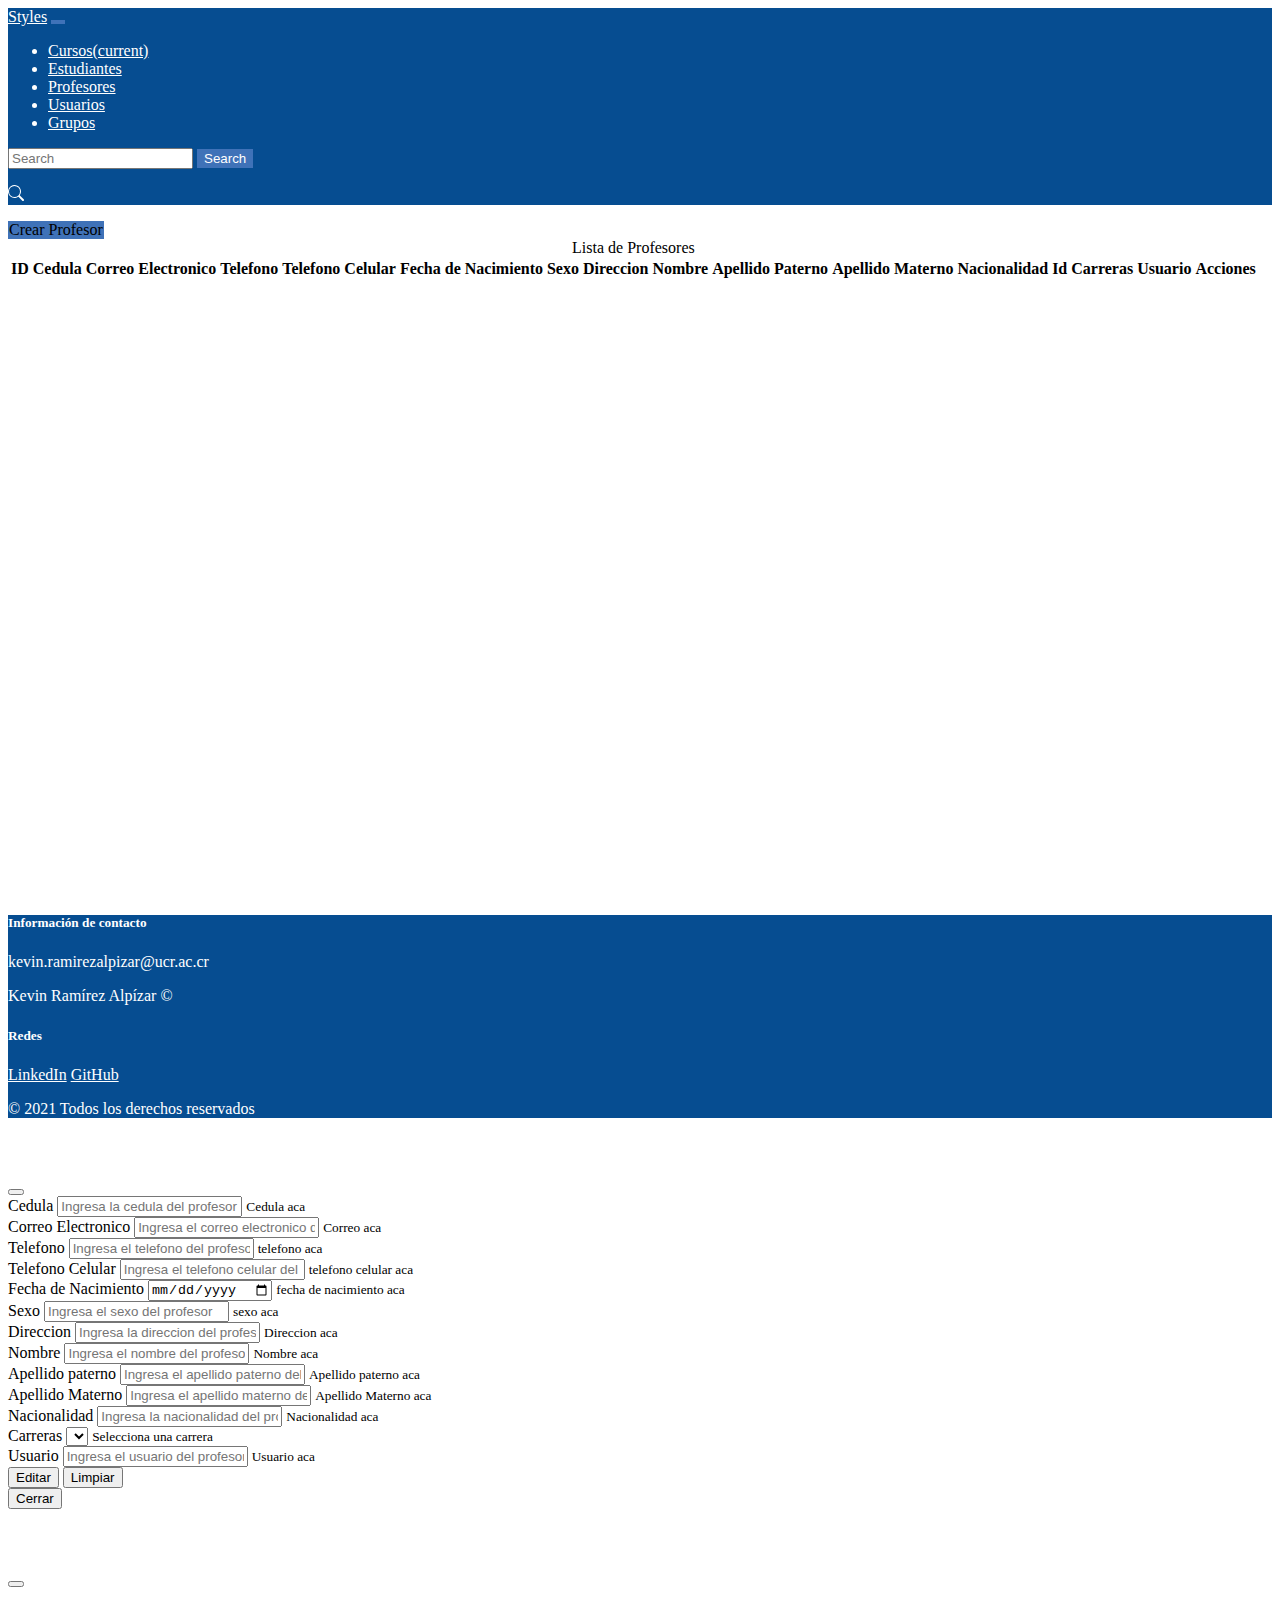
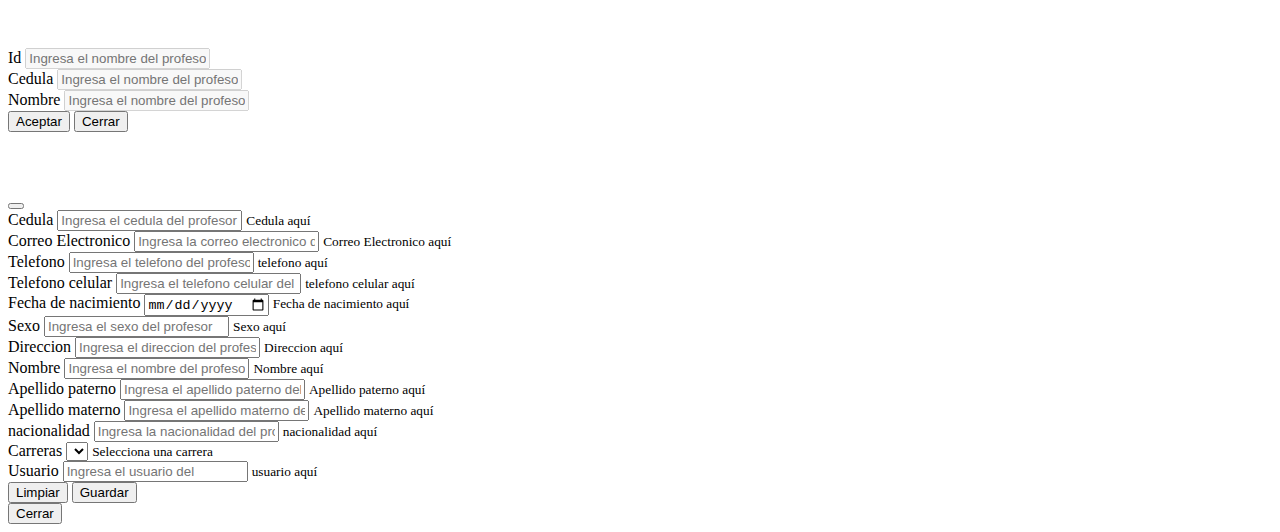
<file: Profesores/Views/ProfesoresList.html>
<!doctype html>
<html lang="en">

<head>
  <title>ProfesoresList</title>
  <!-- Required meta tags -->
  <meta charset="utf-8">
  <meta name="viewport" content="width=device-width, initial-scale=1, shrink-to-fit=no">

  <!-- Bootstrap CSS v5.2.1 -->
  <link href="https://cdn.jsdelivr.net/npm/bootstrap@5.2.1/dist/css/bootstrap.min.css" rel="stylesheet"
    integrity="sha384-iYQeCzEYFbKjA/T2uDLTpkwGzCiq6soy8tYaI1GyVh/UjpbCx/TYkiZhlZB6+fzT" crossorigin="anonymous">
    <link rel="stylesheet" href="../../styles.css">
    <link rel="stylesheet" href="https://cdnjs.cloudflare.com/ajax/libs/animate.css/4.1.1/animate.min.css"/>
</head>
<body>
  <header>
    <div id="header-request"></div>
  </header>
  <main id="main" style="overflow: auto;">
    <div class="container-fluid">
      <a class="btn btn-primary my-3 btn-aqua" onClick="ShowCrearProfesor()" role="button">Crear Profesor</a>
      <div id="alertSucess" style="position: fixed; bottom: 0;left: 0; right: 0;" class="alert alert-warning alert-dismissible fade mx-4 " role="alert">
        <button type="button" class="btn-close" data-bs-dismiss="alert" aria-label="Close"></button>
        <strong></strong>
      </div>
      <div class="table-responsive">
        <table class="table table-striped table-hover table-borderless align-middle table-primary">
          <thead class="table-light">
            <caption>Lista de Profesores</caption>
            <tr>
                <th>ID</th>
                <th>Cedula</th>
                <th>Correo Electronico</th>
                <th>Telefono</th>
                <th>Telefono Celular</th>
                <th>Fecha de Nacimiento</th>
                <th>Sexo</th>
                <th>Direccion</th>
                <th>Nombre</th>
                <th>Apellido Paterno</th>
                <th>Apellido Materno</th>
                <th>Nacionalidad</th>
                <th>Id Carreras</th>
                <th>Usuario</th>
                <th>Acciones</th>                
            </tr>
        </thead>
        <tbody id="resultados" class="table-group-divider"></tbody>
        <tfoot></tfoot>
      </table>
      </div>
    </div>
  </main>
  <footer id="footer">
    <div id="footer-request"></div>
  </footer>


  <div class="modal fade" id="modalId" tabindex="-1" data-bs-backdrop="static" data-bs-keyboard="false" role="dialog"
  aria-labelledby="modalTitleId" aria-hidden="true">
  <div class="modal-dialog modal-dialog-scrollable modal-dialog-centered modal-lg" role="document">
    <div class="modal-content">
      <div class="modal-header">
        <h5 class="modal-title text-dark" id="modalTitleId">Modificar Profesor</h5>
        <button type="button" class="btn-close" data-bs-dismiss="modal" aria-label="Close"></button>
      </div>
      <div class="modal-body" id="modal-body-barm">
        <form id="formulario">
          <input type="hidden" id="profesorId" name="profesorId">
          <!-- <input type="hidden" id="usuario" name="usuario"> -->
          
          <div class="mb-3">
            <label for="" class="form-label">Cedula</label>
            <input type="text" class="form-control" name="cedula" id="cedula" aria-describedby="helpId"
              placeholder="Ingresa la cedula del profesor">
            <small id="helpId2" class="form-text text-muted">Cedula aca</small>
          </div>
          <div class="mb-3">
            <label for="" class="form-label">Correo Electronico</label>
            <input type="email" class="form-control" name="correoelectronico" id="correoelectronico" aria-describedby="helpId"
              placeholder="Ingresa el correo electronico del profesor">
            <small id="helpId3" class="form-text text-muted">Correo aca</small>
          </div>
          <div class="mb-3">
            <label for="" class="form-label">Telefono</label>
            <input type="text" class="form-control" name="telefono" id="telefono" aria-describedby="helpId"
              placeholder="Ingresa el telefono del profesor">
            <small id="helpId3" class="form-text text-muted">telefono aca</small>
          </div>    
          <div class="mb-3">
            <label for="" class="form-label">Telefono Celular</label>
            <input type="text" class="form-control" name="telefonocelular" id="telefonocelular" aria-describedby="helpId"
              placeholder="Ingresa el telefono celular del profesor">
            <small id="helpId3" class="form-text text-muted">telefono celular aca</small>
          </div>    
          
          <div class="mb-3">
            <label for="" class="form-label">Fecha de Nacimiento</label>
            <input type="date" class="form-control" name="fechanacimiento" id="fechanacimiento" aria-describedby="helpId"
              placeholder="Ingresa la fecha de nacimiento del profesor">
            <small id="helpId3" class="form-text text-muted">fecha de nacimiento aca</small>
          </div> 
          <div class="mb-3">
            <label for="" class="form-label">Sexo</label>
            <input type="text" class="form-control" name="sexo" id="sexo" aria-describedby="helpId"
              placeholder="Ingresa el sexo del profesor">
            <small id="helpId3" class="form-text text-muted">sexo aca</small>
          </div>
          <div class="mb-3">
            <label for="" class="form-label">Direccion</label>
            <input type="text" class="form-control" name="direccion" id="direccion" aria-describedby="helpId"
              placeholder="Ingresa la direccion del profesor">
            <small id="helpId3" class="form-text text-muted">Direccion aca</small>
          </div>  
          <div class="mb-3">
            <label for="" class="form-label">Nombre</label>
            <input type="text" class="form-control" name="nombre" id="nombre" aria-describedby="helpId"
              placeholder="Ingresa el nombre del profesor">
            <small id="helpId1" class="form-text text-muted">Nombre aca</small>
          </div>

          <div class="mb-3">
            <label for="" class="form-label">Apellido paterno</label>
            <input type="text" class="form-control" name="apellidopaterno" id="apellidopaterno" aria-describedby="helpId"
              placeholder="Ingresa el apellido paterno del profesor">
            <small id="helpId3" class="form-text text-muted">Apellido paterno aca</small>
          </div> 
          <div class="mb-3">
            <label for="" class="form-label">Apellido Materno</label>
            <input type="text" class="form-control" name="apellidomaterno" id="apellidomaterno" aria-describedby="helpId"
              placeholder="Ingresa el apellido materno del profesor">
            <small id="helpId3" class="form-text text-muted">Apellido Materno aca</small>
          </div> 
          <div class="mb-3">
            <label for="" class="form-label">Nacionalidad</label>
            <input type="text" class="form-control" name="nacionalidad" id="nacionalidad" aria-describedby="helpId"
              placeholder="Ingresa la nacionalidad del profesor">
            <small id="helpId3" class="form-text text-muted">Nacionalidad aca</small>
          </div> 
          <div class="mb-3">
            <label for="idCarreras" class="form-label">Carreras</label>
            <select class="form-control carreras-options-edit" name="idCarreras" id="idCarreras">
            </select>
            <small id="helpId" class="form-text text-muted">Selecciona una carrera</small>
          </div>  
          <div class="mb-3">
            <label for="" class="form-label">Usuario</label>
            <input type="text" class="form-control" name="usuario" id="usuario" aria-describedby="helpId"
              placeholder="Ingresa el usuario del profesor">
            <small id="helpId3" class="form-text text-muted">Usuario aca</small>
          </div> 

          <div class="mb-3" id="position-alert-divm">
            <button type="submit" class="btn btn-primary">Editar</button>
            <button type="reset" onclick="removeAlert();" class="btn btn-danger">Limpiar</button>
          </div>
        </form>
      </div>
      <div class="modal-footer">
        <button type="button" class="btn btn-secondary" data-bs-dismiss="modal">Cerrar</button>
      </div>
    </div>
  </div>
</div>

<div class="modal fade" id="modalEliminar" tabindex="-1" data-bs-backdrop="static" data-bs-keyboard="false"
role="dialog" aria-labelledby="Eliminar" aria-hidden="true">
<div class="modal-dialog modal-dialog-scrollable modal-dialog-centered modal-lg" role="document">
  <div class="modal-content">
    <div class="modal-header">
      <h5 class="modal-title text-dark" id="Eliminar">Eliminar</h5>
      <button type="button" class="btn-close" data-bs-dismiss="modal" aria-label="Close"></button>
    </div>
    <div class="modal-body">

      <h5>Seguro que desea eliminar el profesor:</h5>
      <form id="formulario">
        <div class="mb-3">
          <label for="" class="form-label">Id</label>
          <input type="text" class="form-control" name="profesorIdEliminar" id="profesorIdEliminar"
            aria-describedby="helpId" placeholder="Ingresa el nombre del profesor" disabled>
        </div>

        <div class="mb-3">
            <label for="" class="form-label">Cedula</label>
            <input type="text" class="form-control" name="cedulaEliminar" id="cedulaEliminar"
              aria-describedby="helpId" placeholder="Ingresa el nombre del profesor" disabled>
          </div>

        <div class="mb-3">
          <label for="" class="form-label">Nombre</label>
          <input type="text" class="form-control" name="nombreEliminar" id="nombreEliminar"
            aria-describedby="helpId" placeholder="Ingresa el nombre del profesor" disabled>
        </div>

      </form>
    </div>
    <div class="modal-footer">
      <button type="button" class="btn btn-danger" onclick="borrarProfesor()">Aceptar</button>
      <button type="button" class="btn btn-secondary" data-bs-dismiss="modal">Cerrar</button>
    </div>
  </div>
</div>
</div>

<div class="modal fade" id="modalCreate" tabindex="-1" data-bs-backdrop="static" data-bs-keyboard="false" role="dialog"
  aria-labelledby="modalTitleId" aria-hidden="true">
  <div class="modal-dialog modal-dialog-scrollable modal-dialog-centered modal-lg" role="document">
    <div class="modal-content">
      <div class="modal-header">
        <h5 class="modal-title text-dark" id="modalTitleId">Crear profesor</h5>
        <button type="button" class="btn-close" data-bs-dismiss="modal" aria-label="Close"></button>
      </div>
      <div class="modal-body" id="modal-body-bar">
        <form id="formulario1">
          <div class="mb-3">
            <label for="" class="form-label">Cedula</label>
            <input type="text"
              class="form-control" name="cedula" id="cedulacreate"  placeholder="Ingresa el cedula del profesor">
            <small id="helpId" class="form-text text-muted">Cedula aquí</small>
          </div>
          <div class="mb-3">
            <label for="" class="form-label">Correo Electronico</label>
            <input type="email"
              class="form-control" name="correoelectronico" id="correoelectronicocreate"  placeholder="Ingresa la correo electronico del profesor">
            <small id="helpId" class="form-text text-muted">Correo Electronico aquí</small>
          </div>
          <div class="mb-3">
            <label for="" class="form-label">Telefono</label>
            <input type="text"
              class="form-control" name="telefono" id="telefonocreate"  placeholder="Ingresa el telefono del profesor">
            <small id="helpId" class="form-text text-muted">telefono aquí</small>
          </div>
          <div class="mb-3">
            <label for="" class="form-label">Telefono celular</label>
            <input type="text"
              class="form-control" name="telefonocelular" id="telefonocelularcreate"  placeholder="Ingresa el telefono celular del profesor">
            <small id="helpId" class="form-text text-muted">telefono celular  aquí</small>
          </div>

          <div class="mb-3">
            <label for="" class="form-label">Fecha de nacimiento</label>
            <input type="date"
              class="form-control" name="fechanacimiento" id="fechanacimientocreate"  placeholder="Ingresa el fecha de nacimiento del profesor">
            <small id="helpId" class="form-text text-muted">Fecha de nacimiento  aquí</small>
          </div>
          <div class="mb-3">
            <label for="" class="form-label">Sexo</label>
            <input type="text"
              class="form-control" name="sexo" id="sexocreate"  placeholder="Ingresa el sexo del profesor">
            <small id="helpId" class="form-text text-muted">Sexo  aquí</small>
          </div>
          <div class="mb-3">
            <label for="" class="form-label">Direccion</label>
            <input type="text"
              class="form-control" name="direccion" id="direccioncreate"  placeholder="Ingresa el direccion del profesor">
            <small id="helpId" class="form-text text-muted">Direccion  aquí</small>
          </div>
          <div class="mb-3">
            <label for="" class="form-label">Nombre</label>
            <input type="text"
              class="form-control" name="nombre" id="nombrecreate"  placeholder="Ingresa el nombre del profesor">
            <small id="helpId" class="form-text text-muted">Nombre aquí</small>
          </div>
          <div class="mb-3">
            <label for="" class="form-label">Apellido paterno</label>
            <input type="text"
              class="form-control" name="apellidopaterno" id="apellidopaternocreate"  placeholder="Ingresa el apellido paterno del profesor">
            <small id="helpId" class="form-text text-muted">Apellido paterno aquí</small>
          </div>
          <div class="mb-3">
            <label for="" class="form-label">Apellido materno</label>
            <input type="text"
              class="form-control" name="apellidomaterno" id="apellidomaternocreate"  placeholder="Ingresa el apellido materno del profesor">
            <small id="helpId" class="form-text text-muted">Apellido materno aquí</small>
          </div>
          <div class="mb-3">
            <label for="" class="form-label">nacionalidad</label>
            <input type="text"
              class="form-control" name="nacionalidad" id="nacionalidadcreate"  placeholder="Ingresa la nacionalidad del profesor">
            <small id="helpId" class="form-text text-muted">nacionalidad aquí</small>
          </div>          
          <div class="mb-3">
            <label for="idCarreras" class="form-label">Carreras</label>
            <select class="form-control carreras-options-create" name="idCarreras" id="idCarrerascreate">
            </select>
            <small id="helpId" class="form-text text-muted">Selecciona una carrera</small>
          </div>
            <div class="mb-3">
              <label for="" class="form-label">Usuario</label>
              <input type="text"
                class="form-control" name="usuario" id="usuariocreate"  placeholder="Ingresa el usuario del ">
              <small id="helpId" class="form-text text-muted">usuario aquí</small>
            </div>
            <div class="mb-3" id="position-alert-div">
              <button type="reset" onclick="removeAlert();" class="btn btn-danger">Limpiar</button>
              <button type="submit" class="btn btn-primary">Guardar</button>
            </div>
      </form>
      </div>
      <div class="modal-footer">
        <button type="button" class="btn btn-secondary" data-bs-dismiss="modal">Cerrar</button>
      </div>
    </div>
  </div>
</div>
  
<script src="/UI/alerts.js"></script>
<script src="/UI/dinamicFooter.js"></script>
    <script src="/UI/dinamicHeader.js"></script>
  <!-- Bootstrap JavaScript Libraries -->
  <script src="https://cdn.jsdelivr.net/npm/@popperjs/core@2.11.6/dist/umd/popper.min.js"
    integrity="sha384-oBqDVmMz9ATKxIep9tiCxS/Z9fNfEXiDAYTujMAeBAsjFuCZSmKbSSUnQlmh/jp3" crossorigin="anonymous">
  </script>
  <script src="https://cdn.jsdelivr.net/npm/bootstrap@5.2.1/dist/js/bootstrap.min.js"
    integrity="sha384-7VPbUDkoPSGFnVtYi0QogXtr74QeVeeIs99Qfg5YCF+TidwNdjvaKZX19NZ/e6oz" crossorigin="anonymous">
  </script>
  <script src="../Controllers/listarProfesores.js"></script>
  <script src="../Controllers/modificarProfesores.js"></script>
  <script src="../Controllers/borrarProfesor.js"></script>
  
  <script src="../Controllers/crearProfesor.js"></script>
</body>
</html>
</file>
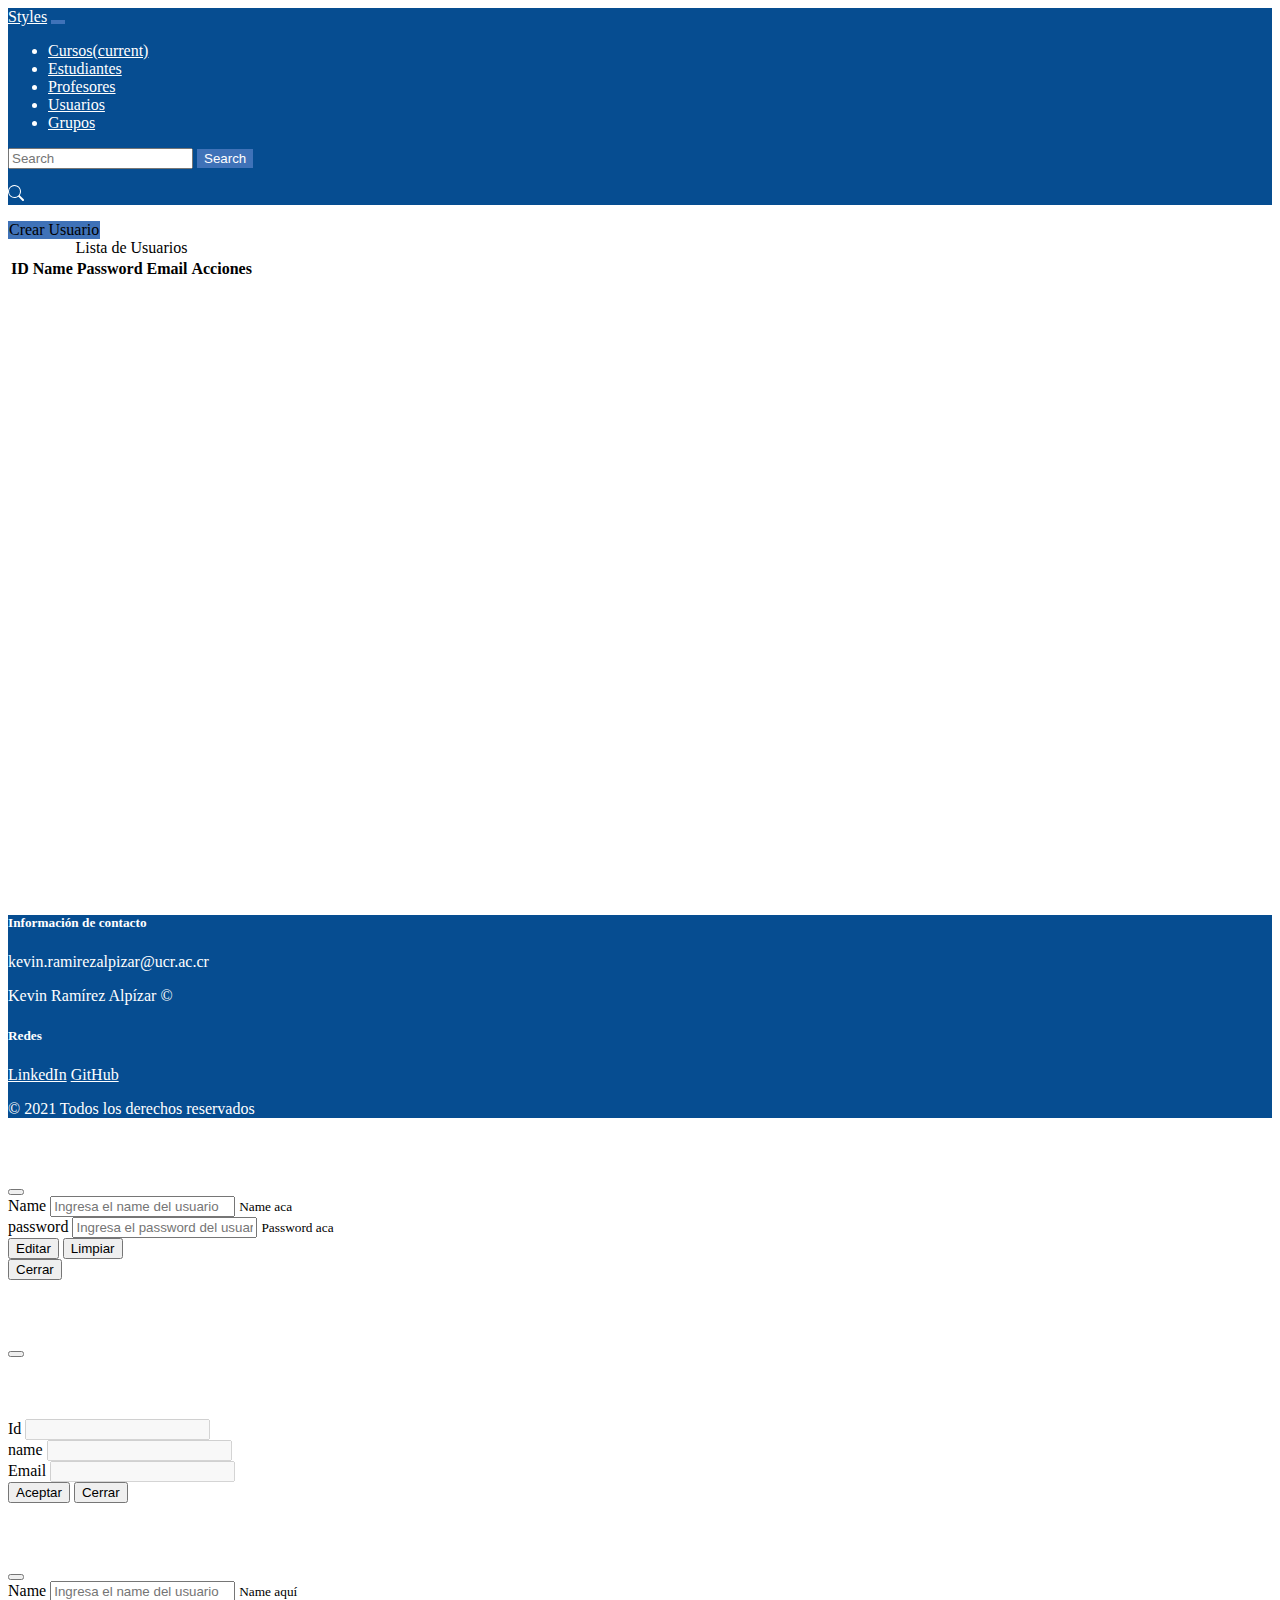
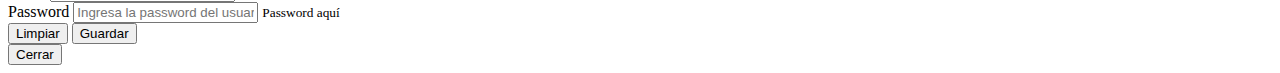
<file: Usuarios/Views/UsuariosList.html>
<!doctype html>
<html lang="en">

<head>
  <title>UsuariosList</title>
  <!-- Required meta tags -->
  <meta charset="utf-8">
  <meta name="viewport" content="width=device-width, initial-scale=1, shrink-to-fit=no">

  <!-- Bootstrap CSS v5.2.1 -->
  <link href="https://cdn.jsdelivr.net/npm/bootstrap@5.2.1/dist/css/bootstrap.min.css" rel="stylesheet"
    integrity="sha384-iYQeCzEYFbKjA/T2uDLTpkwGzCiq6soy8tYaI1GyVh/UjpbCx/TYkiZhlZB6+fzT" crossorigin="anonymous">
    <link rel="stylesheet" href="../../styles.css">
    <link rel="stylesheet" href="https://cdnjs.cloudflare.com/ajax/libs/animate.css/4.1.1/animate.min.css"/>
</head>
<body>
  <header>
    <div id="header-request"></div>
  </header>
  <main id="main" style="overflow: auto;">
    <div class="container-fluid">
      <a class="btn btn-primary my-3 btn-aqua" onClick="ShowCrearUsuario()" role="button">Crear Usuario</a>
      <div id="alertSucess" style="position: fixed; bottom: 0;left: 0; right: 0;" class="alert alert-warning alert-dismissible fade mx-4 " role="alert">
        <button type="button" class="btn-close" data-bs-dismiss="alert" aria-label="Close"></button>
        <strong></strong>
      </div>
      <div class="table-responsive">
        <table class="table table-striped table-hover table-borderless align-middle table-primary">
          <thead class="table-light">
            <caption>Lista de Usuarios</caption>
            <tr>
                <th>ID</th>
                <th>Name</th>
                <th>Password</th>
                <th>Email</th>
                <th>Acciones</th>
            </tr>
        </thead>
        <tbody id="resultados" class="table-group-divider"></tbody>
        <tfoot></tfoot>
      </table>
      </div>
    </div>
  </main>
  <footer id="footer">
    <div id="footer-request"></div>
  </footer>


  <div class="modal fade" id="modalId" tabindex="-1" data-bs-backdrop="static" data-bs-keyboard="false" role="dialog"
  aria-labelledby="modalTitleId" aria-hidden="true">
  <div class="modal-dialog modal-dialog-scrollable modal-dialog-centered modal-lg" role="document">
    <div class="modal-content">
      <div class="modal-header">
        <h5 class="modal-title text-dark" id="modalTitleId">Modificar Usuario</h5>
        <button type="button" class="btn-close" data-bs-dismiss="modal" aria-label="Close"></button>
      </div>
      <div class="modal-body">
        <form id="formulario2">
          <input type="hidden" id="usuarioId" name="usuarioId">
          <!-- <input type="hidden" id="usuario" name="usuario"> -->
          
          <div class="mb-3">
            <label for="" class="form-label">Name</label>
            <input type="text" class="form-control" name="name" id="name" aria-describedby="helpId"
              placeholder="Ingresa el name del usuario">
            <small id="helpId2" class="form-text text-muted">Name aca</small>
          </div>
          <div class="mb-3">
            <label for="" class="form-label">password</label>
            <input type="password" class="form-control" name="password" id="password" aria-describedby="helpId"
              placeholder="Ingresa el password del usuario">
            <small id="helpId3" class="form-text text-muted">Password aca</small>
          </div>
          <!-- <div class="mb-3">
            <label for="" class="form-label">Email</label>
            <input type="email" class="form-control" name="email" id="email" aria-describedby="helpId"
              placeholder="Ingresa el email del usuario">
            <small id="helpId3" class="form-text text-muted">Email aca</small>
          </div>             -->
          <div class="mb-3">
            <button type="submit" class="btn btn-primary">Editar</button>
            <button type="reset" class="btn btn-danger">Limpiar</button>
          </div>
        </form>
      </div>
      <div class="modal-footer">
        <button type="button" class="btn btn-secondary" data-bs-dismiss="modal">Cerrar</button>
      </div>
    </div>
  </div>
</div>

<div class="modal fade" id="modalEliminar" tabindex="-1" data-bs-backdrop="static" data-bs-keyboard="false"
role="dialog" aria-labelledby="Eliminar" aria-hidden="true">
<div class="modal-dialog modal-dialog-scrollable modal-dialog-centered modal-lg" role="document">
  <div class="modal-content">
    <div class="modal-header">
      <h5 class="modal-title text-dark" id="Eliminar">Eliminar</h5>
      <button type="button" class="btn-close" data-bs-dismiss="modal" aria-label="Close"></button>
    </div>
    <div class="modal-body">

      <h5>Seguro que desea eliminar el usuario:</h5>
      <form id="formulario">
        <div class="mb-3">
          <label for="" class="form-label">Id</label>
          <input type="text" class="form-control" name="usuarioIdEliminar" id="usuarioIdEliminar"
            aria-describedby="helpId" disabled>
        </div>

        <div class="mb-3">
            <label for="" class="form-label">name</label>
            <input type="text" class="form-control" name="nameEliminar" id="nameEliminar"
              aria-describedby="helpId"  disabled>
          </div>

        <div class="mb-3">
          <label for="" class="form-label">Email</label>
          <input type="text" class="form-control" name="emailEliminar" id="emailEliminar"
            aria-describedby="helpId"  disabled>
        </div>

      </form>
    </div>
    <div class="modal-footer">
      <button type="button" class="btn btn-danger" onclick="borrarUsuario()">Aceptar</button>
      <button type="button" class="btn btn-secondary" data-bs-dismiss="modal">Cerrar</button>
    </div>
  </div>
</div>
</div>

<div class="modal fade" id="modalCreate" tabindex="-1" data-bs-backdrop="static" data-bs-keyboard="false" role="dialog"
  aria-labelledby="modalTitleId" aria-hidden="true">
  <div class="modal-dialog modal-dialog-scrollable modal-dialog-centered modal-lg" role="document">
    <div class="modal-content">
      <div class="modal-header">
        <h5 class="modal-title text-dark" id="modalTitleId">Crear usuario</h5>
        <button type="button" class="btn-close" data-bs-dismiss="modal" aria-label="Close"></button>
      </div>
      <div class="modal-body" id="modal-body-bar">
        <form id="formulario1">
          <div class="mb-3">
            <label for="" class="form-label">Name</label>
            <input type="text"
              class="form-control" name="name" id="namecreate"  placeholder="Ingresa el name del usuario">
            <small id="helpId" class="form-text text-muted">Name aquí</small>
          </div>
          <div class="mb-3">
            <label for="" class="form-label">Password</label>
            <input type="password"
              class="form-control" name="password" id="passwordcreate"  placeholder="Ingresa la password del usuario">
            <small id="helpId" class="form-text text-muted">Password aquí</small>
          </div>
          <!-- <div class="mb-3">
            <label for="" class="form-label">Email</label>
            <input type="email"
              class="form-control" name="email" id="emailcreate"  placeholder="Ingresa el email del usuario">
            <small id="helpId" class="form-text text-muted">Email aquí</small> -->
          </div>
            <div class="mb-3" id="position-alert-div">
              <button type="reset" onclick="removeAlert();" class="btn btn-danger">Limpiar</button>
              <button type="submit" class="btn btn-primary">Guardar</button>
            </div>
      </form>
      </div>
      <div class="modal-footer">
        <button type="button" class="btn btn-secondary" data-bs-dismiss="modal">Cerrar</button>
      </div>
    </div>
  </div>
</div>
  
<script src="../../UI/alerts.js"></script>
<script src="/UI/dinamicFooter.js"></script>
    <script src="/UI/dinamicHeader.js"></script>
  <!-- Bootstrap JavaScript Libraries -->
  <script src="https://cdn.jsdelivr.net/npm/@popperjs/core@2.11.6/dist/umd/popper.min.js"
    integrity="sha384-oBqDVmMz9ATKxIep9tiCxS/Z9fNfEXiDAYTujMAeBAsjFuCZSmKbSSUnQlmh/jp3" crossorigin="anonymous">
  </script>
  <script src="https://cdn.jsdelivr.net/npm/bootstrap@5.2.1/dist/js/bootstrap.min.js"
    integrity="sha384-7VPbUDkoPSGFnVtYi0QogXtr74QeVeeIs99Qfg5YCF+TidwNdjvaKZX19NZ/e6oz" crossorigin="anonymous">
  </script>
  <script src="../Controllers/listarUsuarios.js"></script>
  <script src="../Controllers/modificarUsuario.js"></script>
  <script src="../Controllers/borrarUsuario.js"></script>
  
  <script src="../Controllers/crearUsuario.js"></script>
</body>
</html>
</file>
<file: styles.css>
.text-white{
    background-color: #064D91;
    color: white !IMPORTANT;
}

.text-white a,p,h5{
    color: white !IMPORTANT;
}

.btn-aqua{
    background-color: #3F72B8 !important;
    border: 1px solid #3f72b8 !important;
}


.btn-aqua:hover{
    background-color: #F13361 !important;
    border: 1px solid #F13361;
}

#main{
    min-height: calc(100vh - 228px); 
}


.alert {
    opacity: 0;
    transition: opacity 0.5s ease-in-out;

    animation: bounce; /* referring directly to the animation's @keyframe declaration */
    animation-duration: 1s; /* don't forget to set a duration! */
  }
  
  .alert.show {
    opacity: 1;
  }

.img-main{

    height: 100%; width: 100%; 
    pointer-events: none; 
}
</file>
